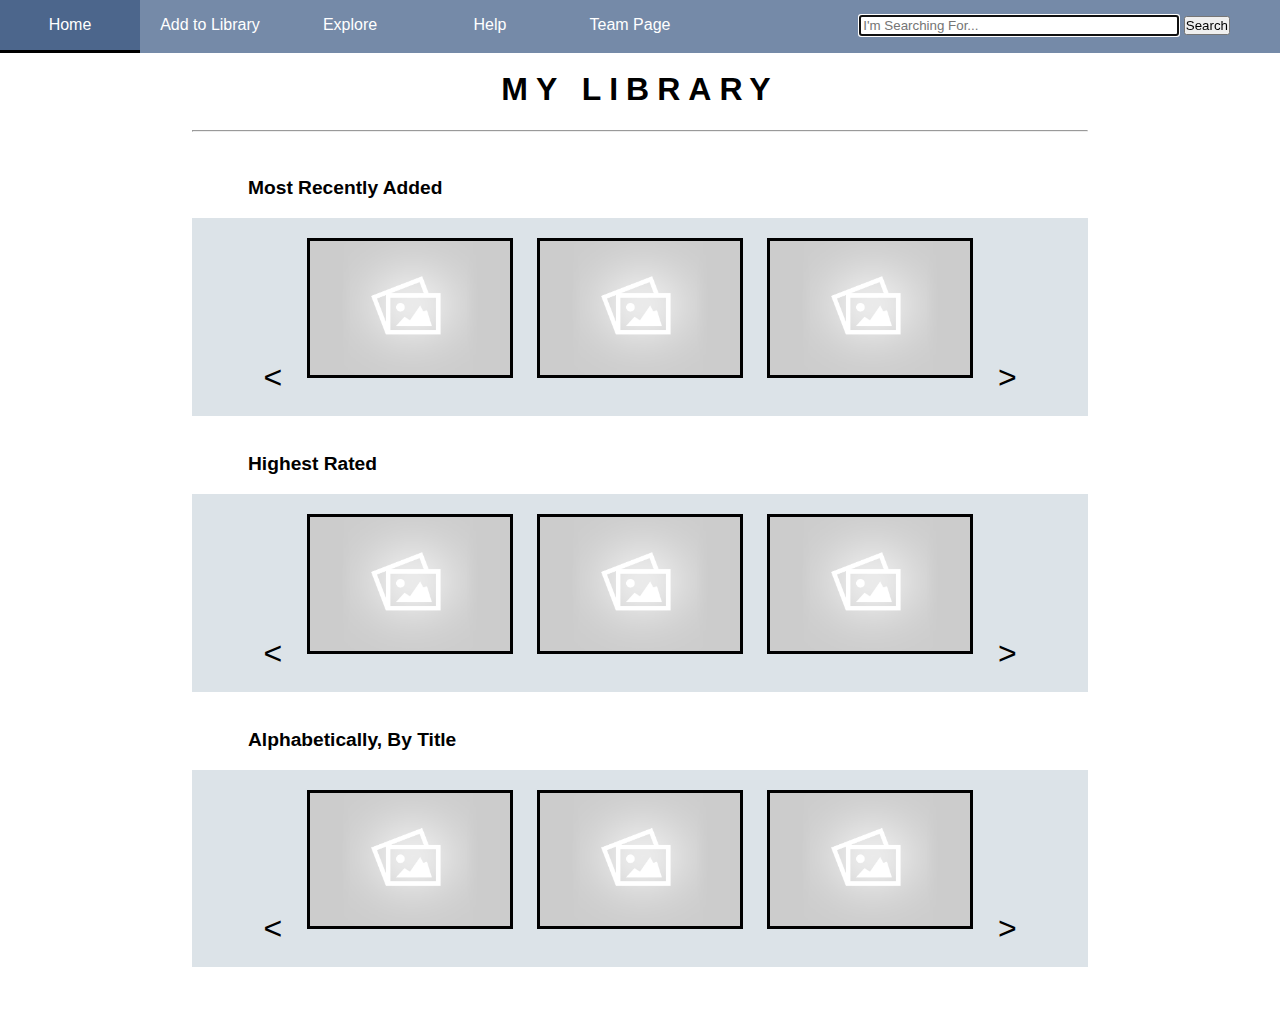
<file: index.html>
<!doctype html>
<html lang="en-US">

<head>
    <meta charset="utf-8">
    <title>MemeMaster Homepage</title>
    <link rel="stylesheet" type="text/css" href="style.css">
	<script src="http://www.parsecdn.com/js/parse-1.2.19.min.js"></script>
    <style>
        #existingMemes h3 {
            margin-left: 56px;
            text-align: left;
        }
        
        .memes div {
            padding: 0;
            margin: 0;
        }
        .memes ul {
            list-style-type: none;
            padding: 10px 0;
            margin: 0;
            text-align: center;
            background: #DCE3E8;
        }
        .memes ul li {
            display: inline-block;
            padding: 10px;
        }
        .memes ul li:first-child, #memes ul li:last-child{
            vertical-align: bottom;
        }
        .meme {
            display: block;
            border: 3px solid black; 
            max-height: 200px;
            max-width: 200px;
        } 
        .arrows{
            display: inline-block;
            cursor: pointer;  
            font-size: xx-large;
        }
        .memes a:link {
            text-decoration: none;
        }
        /*.memes a:hover {
            background-color: white;
        }*/
        
        @media screen and (max-width : 1125px){
            .meme {
                max-height: 145px;
                max-width: 145px;
            }
        }
        @media screen and (max-width : 768px){
            .memes{
            font-size: 10pt;
            }
            .meme {
                max-height: 100px;
                max-width: 100px;
            }
        }
        @media screen and (max-width : 600px){
            #existingMemes h3 {
                text-align: center;
            }
            .memes ul li {
                width: 48%;
            }
            .meme {
                max-height: 225px;
                max-width: 300px;
            }
        }
        @media screen and (max-width : 480px){
            #existingMemes h3 {
                text-align: center;
            }
            .memes ul li {
                width: 50%;
            }
            .meme {
                max-height: 200px;
                max-width: 200px;
            }
        }
            
        
    </style>
    
    <script>
        var recentIndex;
        var highestIndex;
        var alphaIndex;
        var allImages;
        
        window.onload = function(){
            
            recentIndex = 0;
            highestIndex = 0;
            alphaIndex = 0;
            
            getImage(0,"recent");
            getImage(0, "highest");
            getImage(0, "alpha");
           
        };
        
        function getImage(curr, str) {
            var Meme = Parse.Object.extend("Meme");
            var query = new Parse.Query(Meme);
            if(str == "recent"){
                query.descending("createdAt");
            
                query.find({
                    success: function(recent){
                        allRImages = recent;
                        for(var i=0; i< 3; i++){
                            var meme = recent[curr + i];
                            var actualImage = meme.get("file");
                            var imgURL = actualImage.url();

                            document.getElementById(str+"Title"+i).innerHTML = "<a href='viewMeme.html#"+meme.id+"'><img src='images/placeholder.png' class='meme' id='"+str+i+"' alt='meme'></a><br/>"+meme.get("title");
                            document.getElementById(str+i).src = imgURL;
                        }
                    },
                    error: function(){
                        alert("Error");
                    }
                })
            } else if(str == "highest"){
                query.descending("rating");
            
                query.find({
                    success: function(highest){
                        allHImages = highest;
                        for(var i=0; i< 3; i++){
                            var meme = highest[curr + i];
                            var actualImage = meme.get("file");
                            var imgURL = actualImage.url();

                            document.getElementById(str+"Title"+i).innerHTML = "<a href='viewMeme.html#"+meme.id+"'><img src='images/placeholder.png' class='meme' id='"+str+i+"' alt='meme'></a><br/>"+meme.get("title");
                            document.getElementById(str+i).src = imgURL;
                        }
                    },
                    error: function(){
                        alert("Error");
                    }
                })
            }else{
                query.ascending("title");   
            
                query.find({
                    success: 
                    function(alpha){
                        allAImages = alpha;
                        for(var i=0; i< 3; i++){
                            var meme = alpha[curr + i];
                            var actualImage = meme.get("file");
                            var imgURL = actualImage.url();

                            document.getElementById(str+"Title"+i).innerHTML = "<a href='viewMeme.html#"+meme.id+"'><img src='images/placeholder.png' class='meme' id='"+str+i+"' alt='meme'></a><br/>"+meme.get("title");
                            document.getElementById(str+i).src = imgURL;
                        }
                    },
                    error: function(){
                        alert("Error");
                    }
                })
            }
        }
        
        function getPrev(which){
            
            var index;
            if(which == "recent" && recentIndex != 0){
                index = recentIndex - 3;
                recentIndex -= 3;
            } else if (which == "highest" && highestIndex != 0){
                index = highestIndex - 3;
                highestIndex -= 3;
            } else if (which == "alpha" && alphaIndex != 0) {
                index = alphaIndex - 3;
                alphaIndex -= 3;
            } else
                return;
            
            for(var i=0; i<3; i++){
                if(which == "recent"){
                    var meme = allRImages[index + i];
                } else if (which == "highest"){
                    var meme = allHImages[index + i];
                } else {
                    var meme = allAImages[index + i];
                }
                
                var actualImage = meme.get("file");
                var imgURL = actualImage.url();
                
                document.getElementById(which+"Title"+i).innerHTML = "<a href='viewMeme.html#"+meme.id+"'><img src='images/placeholder.png' class='meme' id='"+which+i+"' alt='meme'></a><br/>"+meme.get("title");
                        document.getElementById(which+i).src = imgURL;
            }
        }
        
        function getNext(which){
            var index;
            
            if(which == "recent" ){
                recentIndex +=3;
                index = recentIndex;
            } else if (which == "highest"){
                highestIndex +=3;
                index = highestIndex;
            } else {
                alphaIndex +=3;
                index = alphaIndex;
            }
            
            for(var i=0; i<3; i++){
                if(which == "recent"){
                    var meme = allRImages[index + i];
                } else if (which == "highest"){
                    var meme = allHImages[index + i];
                } else {
                    var meme = allAImages[index + i];
                }
                
                try{
                var actualImage = meme.get("file");
                var imgURL = actualImage.url();
                
                document.getElementById(which+"Title"+i).innerHTML = "<a href='viewMeme.html#"+meme.id+"'><img src='images/placeholder.png' class='meme' id='"+which+i+"' alt='meme'></a><br/>"+meme.get("title");
                        document.getElementById(which+i).src = imgURL;
                }
                catch(err){
                    document.getElementById(which+"Title"+i).innerHTML = "<a href='viewMeme.html'><img src='images/placeholder.png' class='meme' id='"+which+i+"' alt='meme'></a>";
                }
                
            }
        }
        
        
        function searchByTitle(){
            var searchKeyword = document.getElementById("searchByTitle").value;
            return searchKeyword;
            
        }
        
        function btn_onclick(){
            var keyword = searchByTitle();
            window.location.href = "explore.html#"+keyword;   
        }
    </script>
    
</head>

<body>
    
    <noscript>
       MemeMaster requires that Javascript is turned on!
    </noscript>
    
    <div class="menu">
        <ul>
            <li><a href="index.html" class="currentPage">Home</a></li>
            <li><a href="addPage.html">Add to Library</a></li>
            <li><a href="explore.html">Explore</a></li>
            <li><a href="helper.html">Help</a></li>
            <li><a href="memeTnew.html">Team Page</a></li>
        </ul>
        <form style= "float: right;">
            <input type="search" class="searchBox" id="searchByTitle" name="query" placeholder="I'm searching for..." autofocus/>
            <input type="button" class="searchButton" onClick = "return btn_onclick()" value="Search" />
        </form>
    </div>
	<script type="text/javascript">
	Parse.initialize("8lnVjjPew8kds7OwHV3j0VDtO7eqiQXNtv1mwACQ", "SNQrS54MtLfaswRMDE574zvjfKyMhppxOw4LDrse");
		</script>
    <div class="content">
        <h1>MY LIBRARY</h1>
        <hr>

        <div id="existingMemes">
            <div class="memes">
                
                <br>
                <h3>Most Recently Added </h3>
                <ul>
                    <li onClick="getPrev('recent');" class="arrows">&lt;</li>
                    <li id="recentTitle0"><a href="viewMeme.html"><img src="images/placeholder.png" class="meme" id="recent0" alt="meme"></a></li>
                    <li id="recentTitle1"><a href="viewMeme.html" ><img src="images/placeholder.png" class="meme" id="recent1" alt="meme"></a></li>
                    <li id="recentTitle2"><a href="viewMeme.html"><img src="images/placeholder.png" class="meme" id="recent2" alt="meme"></a></li>
                    <li onClick="getNext('recent');" class="arrows">&gt;</li>
                </ul>
                
                <br>
                <h3>Highest Rated </h3>
                <div class="memes">
                    <ul>
                        <li onClick="getPrev('highest');" class="arrows">&lt; </li>
                        <li id="highestTitle0"><a href="viewMeme.html"><img src="images/placeholder.png" class="meme" id="highest0" alt="meme"></a></li>
                        <li id="highestTitle1"><a href="viewMeme.html"><img src="images/placeholder.png" class="meme" id="highest1" alt="meme"></a></li>
                        <li id="highestTitle2"><a href="viewMeme.html"><img src="images/placeholder.png" class="meme" id="highest2" alt="meme"></a></li>
                        <li onClick="getNext('highest');" class="arrows">&gt;</li>
                    </ul>

                    <br>
                    <h3>Alphabetically, By Title</h3>
                    <ul>
                        <li onClick="getPrev('alpha');" class="arrows">&lt;</li>
                        <li id="alphaTitle0"><a href="viewMeme.html"><img src="images/placeholder.png" class="meme" id="alpha0" alt="meme"></a></li>
                        <li id="alphaTitle1"><a href="viewMeme.html"><img src="images/placeholder.png" class="meme" id="alpha1" alt="meme"></a></li>
                        <li id="alphaTitle2"><a href="viewMeme.html"><img src="images/placeholder.png" class="meme" id="alpha2" alt="meme"></a></li>
                        <li onClick="getNext('alpha');" class="arrows">&gt;</li>
                    </ul>
                </div>
            </div>
        </div>
    </div>
</body>

</html>
</file>
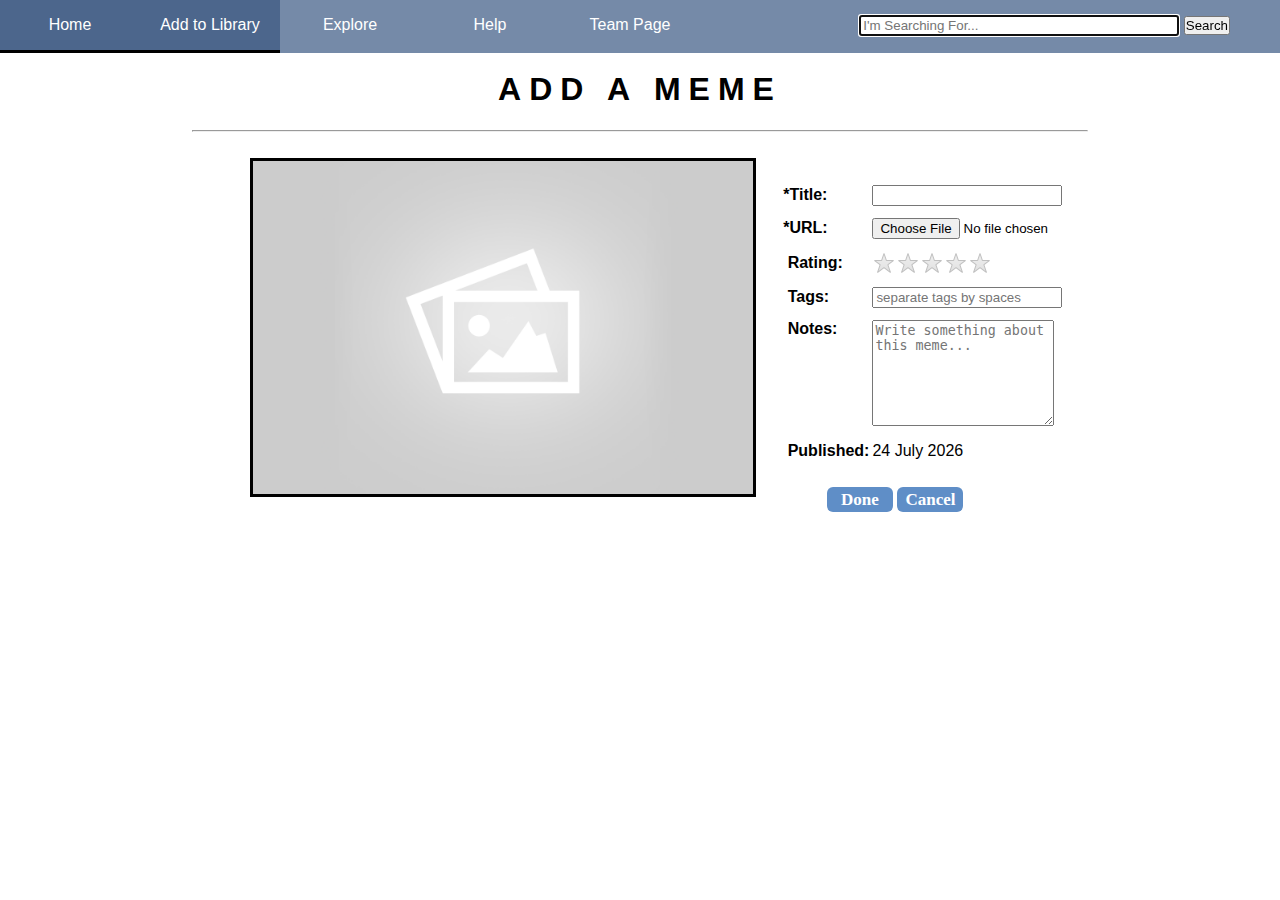
<file: addPage.html>
<!DOCTYPE html>
<html>

<head>

	<title>Add A Meme</title>
	<meta charset="UTF-8">
	<link rel="stylesheet" type="text/css" href="style.css">
	<script src="http://www.parsecdn.com/js/parse-1.2.19.min.js"></script>

	<style type="text/css">
		#main_area {
			text-align: center;
			width: 100%;
		}
		#image {
			display: inline-block;
		}
		#title {
			text-transform: capitalize;
		}
		#image img {
			border: 3px solid black;
			height: auto;
			max-width: 500px;
			max-height: 500px;
		}
		#meme_info {
			padding: 20px;
			display: inline-block;
            max-width: 230px;
			text-align: left;
			vertical-align: top;
		}
		#interaction {
			padding: 20px;
			text-align: center;
		}
        #noteslabel{
            padding-top: 5px;
            vertical-align: top;   
        }
        #notes {
            height: 100px;
        }
		table {
			display: inline;
			width: 100%;
		}
		table input {
			width: 100%;
		}
		table tr td {
			padding: 5px 0px;
		}
		.starRating {
			display: inline-block;
			position: relative;
			height: 24px;
			background: url('images/stars1.png') repeat-x 0 0;
			vertical-align: bottom;
		}
		.starRating div {
			float: left;
			position: relative;
			height: 24px;
		}
		.starRating input {
			position: relative;
			z-index: 1;
			width: 24px;
			height: 24px;
			margin: 0;
			padding: 0;
			opacity: 0;
		}
		.starRating label {
			position: absolute;
			top: 0;
			left: 0;
			width: 100%;
			height: 24px;
		}
		.starRating span {
			display: none;
		}
		.starRating input:checked + label,
		.starRating:hover input:checked:hover + label {
			background: url('images/stars1.png') repeat-x 0 -24px;
		}
		.starRating:hover input:checked + label {
			background: transparent;
		}
		.starRating:hover input:hover + label {
			background: url('images/stars1.png') repeat-x 0 -48px;
		}
		.button {
			-moz-box-shadow: inset -50px -50px 0px 50px #5f8ec7;
			-webkit-box-shadow: inset -50px -50px 0px 50px #5f8ec7;
			box-shadow: inset -50px -50px 0px 50px #5f8ec7;
			background-color: transparent;
			-webkit-border-top-left-radius: 6px;
			-moz-border-radius-topleft: 6px;
			border-top-left-radius: 6px;
			-webkit-border-top-right-radius: 6px;
			-moz-border-radius-topright: 6px;
			border-top-right-radius: 6px;
			-webkit-border-bottom-right-radius: 6px;
			-moz-border-radius-bottomright: 6px;
			border-bottom-right-radius: 6px;
			-webkit-border-bottom-left-radius: 6px;
			-moz-border-radius-bottomleft: 6px;
			border-bottom-left-radius: 6px;
			text-indent: 0px;
			display: inline-block;
			color: #ffffff;
			font-family: Trebuchet MS;
			font-size: 17px;
			font-weight: bold;
			font-style: normal;
			height: 25px;
			line-height: 25px;
			width: 66px;
			text-decoration: none;
			text-align: center;
		}
		.classname:active {
			position: relative;
			top: 1px;
		}
        
        @media screen and (max-width : 600px){
            #image img {
            max-width: 400px;
			max-height: 400px;
            }
        }
        @media screen and (max-width : 480px){
            #image img {
            max-width: 300px;
			max-height: 300px;
            }
        }
	</style>

	<!-- JAVASCRIPT CODE -->
	<script>
	Parse.initialize("8lnVjjPew8kds7OwHV3j0VDtO7eqiQXNtv1mwACQ", "SNQrS54MtLfaswRMDE574zvjfKyMhppxOw4LDrse");
	
		
		
		
		function handleFileSelect() {
		if(document.getElementById("title").value != "")
		{
event.preventDefault();
    var Meme = Parse.Object.extend("Meme");
	var meme = new Meme();
	var c = document.getElementById("title").value;
	c = c.charAt(0).toUpperCase() + c.slice(1);
	console.log(c);
	meme.set("title", c);
	meme.set("notes", document.getElementById("notes").value);
	meme.set("tag", document.getElementById("tag").value);
	
	var star = "0";
	if(document.getElementById("rating5").checked) {
		star = "5";
	}
	else if(document.getElementById("rating4").checked) {
		star = "4";
	}
	else if(document.getElementById("rating3").checked) {
		star = "3";
	}
	else if(document.getElementById("rating2").checked) {
		star = "2";
	}
	else if(document.getElementById("rating1").checked) {
		star = "1";
	}
	else {
		star = "0";
	}	
	
	meme.set("rating", star);
	var file = new Parse.File("Test.png", { base64:  localStorage.getItem("file")});

	file.save().then(function() {

	
		meme.set("file", file);
  	meme.save().then(function(){
  	
  	var thisPage = window.location.href;
  //	window.location = thisPage.replace("addPage.html", "index.html");
  	},function(error) {
console.log(error);}
);
}, function(error) {
console.log(error);
});

	
}
  }

 // document.getElementById('files').addEventListener('change', handleFileSelect, false);
    

    

   
    
		function submitenter(myfield, e) {
			var keycode;
			if (window.event) keycode = window.event.keyCode;
			else if (e) keycode = e.which;
			else return true;

			if (keycode == 13) {
				var bool = checkForm();

				if (bool)
					document.getElementById('done').click();

				return false;
			} else
				return true;
		}

		function today() {
			function makeArray() {
				for (i = 0; i < makeArray.arguments.length; i++)
					this[i + 1] = makeArray.arguments[i];
			}

			var months = new makeArray('January', 'February', 'March',
				'April', 'May', 'June', 'July', 'August',
				'September', 'October', 'November',
				'December');
			var date = new Date();
			var day = date.getDate();
			var month = date.getMonth() + 1;
			var yy = date.getYear();
			var year = (yy < 1000) ? yy + 1900 : yy;

			document.write(day + " " + months[month] + " " + year);
		}


	

		window.onload = function()
        {  
         var filesInput = document.getElementById("files");
        
            
 
        	var filesInput = document.getElementById("files");

			filesInput.addEventListener("change", function(event){
            var file = event.target.files[0];
                      
                var picReader = new FileReader();
                
                picReader.addEventListener("load",function(event){
                    var imgP;
                    var picFile = event.target.result;
					console.log(picFile);
					imgP = document.getElementById("imagePlaceholder");
					imgP.src = picFile;
					localStorage.setItem("file", picFile);
           			console.log(document.getElementById("imagePlaceholder"));
                
                });
                
                 //Read the image
                picReader.readAsDataURL(file);
                                           
           
        });
        }
                                           
           
    
        function btn_onclick(){
            window.location.href = "explore.html";   
        }
		
	</script>


</head>

<body>

	<!-- TOOL/HOME BAR -->
	<div class="menu">
		<ul>
			<li><a href="index.html">Home</a>
			</li>
			<li><a href="addPage.html" class="currentPage">Add to Library</a>
			</li>
			<li><a href="explore.html">Explore</a>
			</li>
			<li><a href="helper.html">Help</a>
			</li>
			<li><a href="memeTnew.html">Team Page</a>
			</li>
		</ul>
		<form style="float: right;">
			<input type="search" class="searchBox" name="query" placeholder="I'm searching for..." autofocus/>
			<input type="button" class="searchButton" onClick = "return btn_onclick()" value="Search" />
		</form>
	</div>
	<!-- MAIN AREA & INTERACTION -->
	<div class="content">
		<h1>ADD A MEME</h1>
		<hr>
		<br>

		<div id="main_area">

			<div id="image">
				<img src="images/placeholder.png" id="imagePlaceholder" alt="no picture available">
			</div>

			<div id="meme_info">
				<table>
					<tr>
						<th>*Title:</th>
						<td>
							<form name="page">
								<input type="text" id="title" name="title" onKeyPress="return submitenter(this,event)">
							</form>
						</td>
					</tr>
					<tr>
						<th>*URL:</th>
						<td>
							<form name="link">
								<input type="file" id="files"/>
							</form>
						</td>
					</tr>
					<tr>
						<th>&nbsp;Rating:</th>
						<td>

							<div class="starRating">
								<div>
									<div>
										<div>
											<div>
												<input id="rating1" type="radio" name="rating" value="1">
												<label for="rating1"><span>1</span>
												</label>
											</div>
											<input id="rating2" type="radio" name="rating" value="2">
											<label for="rating2"><span>2</span>
											</label>
										</div>
										<input id="rating3" type="radio" name="rating" value="3">
										<label for="rating3"><span>3</span>
										</label>
									</div>
									<input id="rating4" type="radio" name="rating" value="4">
									<label for="rating4"><span>4</span>
									</label>
								</div>
								<input id="rating5" type="radio" name="rating" value="5">
								<label for="rating5"><span>5</span>
								</label>
							</div>

						</td>
					</tr>
					<tr>
						<th>&nbsp;Tags:</th>
						<td>
							<input type="text" id="tag" name="tag" placeholder="separate tags by spaces" onKeyPress="return submitenter(this,event)">
						</td>
					</tr>
					<tr>
						<th id="noteslabel">&nbsp;Notes:</th>
						<td>
                            <textarea name="note" id="notes" placeholder="Write something about this meme..." onKeyPress="return submitenter(this,event)"></textarea>
						</td>
					</tr>
					<tr>
						<th>&nbsp;Published:</th>
						<td>
							<script>
								today();
							</script>
						</td>
					</tr>

				</table>

				<div id="interaction">
					<a href="addPage.html" id="done" class="button" onclick="handleFileSelect()">Done</a>
					<a href="index.html" class="button">Cancel</a>
				</div>

			</div>
		</div>
	</div>

</body>

</html>
</file>
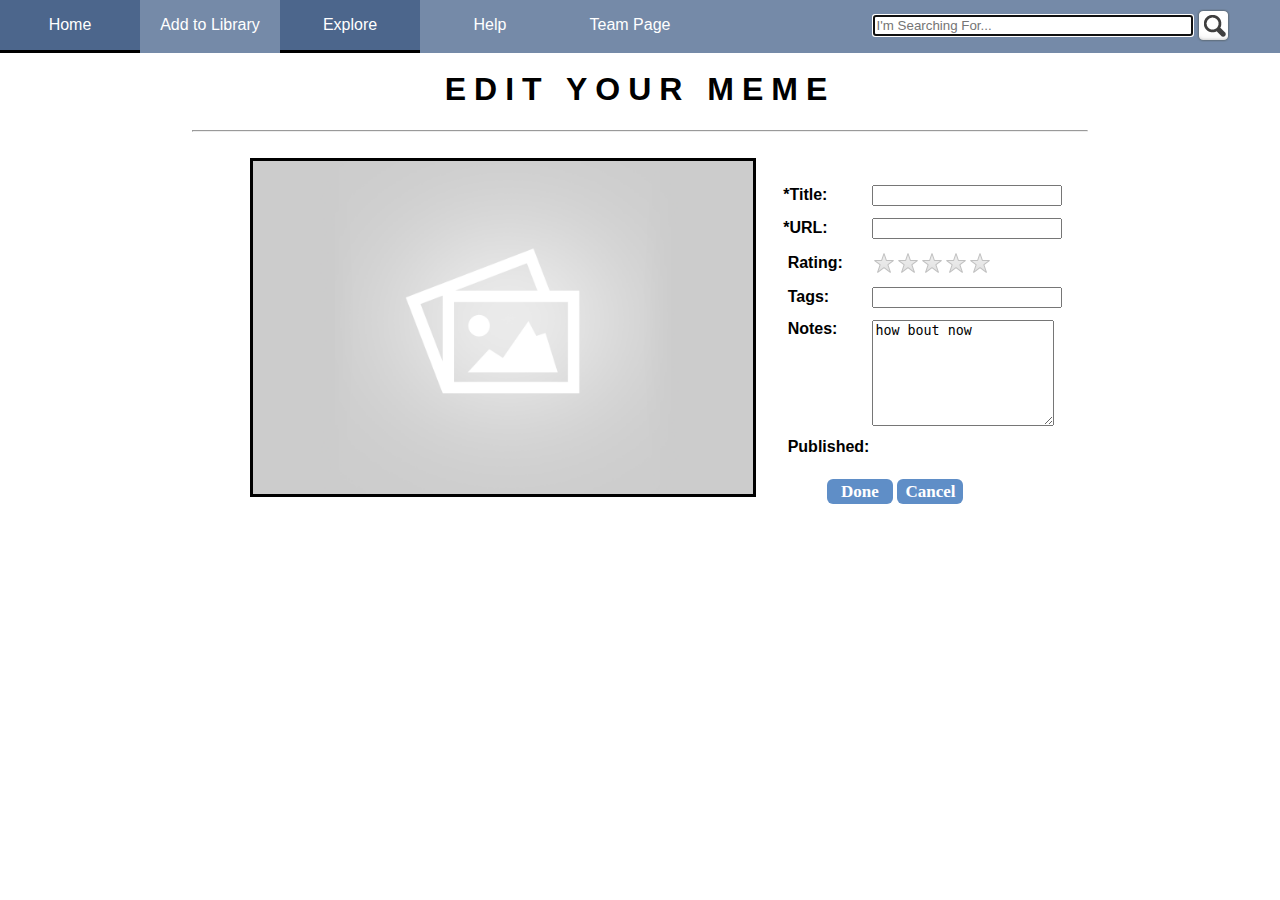
<file: editMeme.html>
<!DOCTYPE html>
<html>

<head>

	<title>Edit Your Meme</title>
	<meta charset="UTF-8">
	<link rel="stylesheet" type="text/css" href="style.css">
	<script src="//www.parsecdn.com/js/parse-1.2.19.min.js"></script>
	<style type="text/css">
		#main_area {
			text-align: center;
			width: 100%;
		}
		#image {
			display: inline-block;
		}
		#image img {
			border: 3px solid black;
			height: auto;
			max-width: 500px;
			max-height: 500px;
		}
		#meme_info {
			padding: 20px;
			display: inline-block;
			max-width: 230px;
			text-align: left;
			vertical-align: top;
		}
		#interaction {
			padding: 20px;
			text-align: center;
		}
		#noteslabel {
			padding-top: 5px;
			vertical-align: top;
		}
		#notes {
			height: 100px;
		}
		#title {
			text-transform: capitalize;	
		}
		table {
			display: inline;
			width: 100%;
		}
		table input {
			width: 100%;
		}
		table tr td {
			padding: 5px 0px;
		}
		.starRating {
			display: inline-block;
			position: relative;
			height: 24px;
			background: url('images/stars1.png') repeat-x 0 0;
			vertical-align: bottom;
		}
		.starRating div {
			float: left;
			position: relative;
			height: 24px;
		}
		.starRating input {
			position: relative;
			z-index: 1;
			width: 24px;
			height: 24px;
			margin: 0;
			padding: 0;
			opacity: 0;
		}
		.starRating label {
			position: absolute;
			top: 0;
			left: 0;
			width: 100%;
			height: 24px;
		}
		.starRating span {
			display: none;
		}
		.starRating input:checked + label,
		.starRating:hover input:checked:hover + label {
			background: url('images/stars1.png') repeat-x 0 -24px;
		}
		.starRating:hover input:checked + label {
			background: transparent;
		}
		.starRating:hover input:hover + label {
			background: url('images/stars1.png') repeat-x 0 -48px;
		}
		.button {
			-moz-box-shadow: inset -50px -50px 0px 50px #5f8ec7;
			-webkit-box-shadow: inset -50px -50px 0px 50px #5f8ec7;
			box-shadow: inset -50px -50px 0px 50px #5f8ec7;
			background-color: transparent;
			-webkit-border-top-left-radius: 6px;
			-moz-border-radius-topleft: 6px;
			border-top-left-radius: 6px;
			-webkit-border-top-right-radius: 6px;
			-moz-border-radius-topright: 6px;
			border-top-right-radius: 6px;
			-webkit-border-bottom-right-radius: 6px;
			-moz-border-radius-bottomright: 6px;
			border-bottom-right-radius: 6px;
			-webkit-border-bottom-left-radius: 6px;
			-moz-border-radius-bottomleft: 6px;
			border-bottom-left-radius: 6px;
			text-indent: 0px;
			display: inline-block;
			color: #ffffff;
			font-family: Trebuchet MS;
			font-size: 17px;
			font-weight: bold;
			font-style: normal;
			height: 25px;
			line-height: 25px;
			width: 66px;
			text-decoration: none;
			text-align: center;
		}
		.classname:active {
			position: relative;
			top: 1px;
		}
		@media screen and (max-width: 600px) {
			#image img {
				max-width: 400px;
				max-height: 400px;
			}
		}
		@media screen and (max-width: 480px) {
			#image img {
				max-width: 300px;
				max-height: 300px;
			}
		}
	</style>

	<!-- JAVASCRIPT CODE -->
	<script src="//www.parsecdn.com/js/parse-1.2.19.min.js"></script>
	<script>
		function checkForm() {

			function ValidURL(str) {
				//var str = document.getElementById("newImageURL").value;
				var pattern = new RegExp('^(https?:\\/\\/)?' + // protocol
					'((([a-z\\d]([a-z\\d-]*[a-z\\d])*)\\.)+[a-z]{2,}|' + // domain name
					'((\\d{1,3}\\.){3}\\d{1,3}))' + // OR ip (v4) address
					'(\\:\\d+)?(\\/[-a-z\\d%_.~+]*)*' + // port and path
					'(\\?[;&a-z\\d%_.~+=-]*)?' + // query string
					'(\\#[-a-z\\d_]*)?$', 'i'); // fragment locator
				if (!pattern.test(str)) {
					return false;
				} else {
					return true;
				}
			}

			var nameField = document.forms["page"]["title"].value;
			var urlField = document.forms["link"]["url"].value;

			if (nameField.length == 0 || nameField == "" || urlField.length == 0 || urlField == "") {
				alert("Please fill out all fields marked with an asterisk (*).");
				return false;
			}

			if (!ValidURL(urlField)) {
				alert("Broken link. Please enter a valid image URL.");
				return false;
			}
			
			/*URL is valid, gotta save the title, url, tags, rating and notes*/
			
			//preparing data from input
			var tag = document.getElementById("tag").value;
			var note = document.getElementById("notes").value;
			var star = 0;
			
			//still need to check star ratings
			if(document.getElementById("rating5").checked) {
				alert("star rating 5");
				star = 5;
			}
			else if(document.getElementById("rating4").checked) {
				alert("star rating 4");
				star = 4;
			}
			else if(document.getElementById("rating3").checked) {
				alert("star rating 3");
				star = 3;
			}
			else if(document.getElementById("rating2").checked) {
				alert("star rating 2");
				star = 2;
			}
			else if(document.getElementById("rating1").checked) {
				alert("star rating 1");
				star = 1;
			}
			else {
				star = 0;
			}
			
			return true;
		}
		
		function loadImage() {

			function ValidURL(str) {
				//var str = document.getElementById("newImageURL").value;
				var pattern = new RegExp('^(https?:\\/\\/)?' + // protocol
					'((([a-z\\d]([a-z\\d-]*[a-z\\d])*)\\.)+[a-z]{2,}|' + // domain name
					'((\\d{1,3}\\.){3}\\d{1,3}))' + // OR ip (v4) address
					'(\\:\\d+)?(\\/[-a-z\\d%_.~+]*)*' + // port and path
					'(\\?[;&a-z\\d%_.~+=-]*)?' + // query string
					'(\\#[-a-z\\d_]*)?$', 'i'); // fragment locator
				if (!pattern.test(str)) {
					return false;
				} else {
					return true;
				}
			}

			var foo = document.getElementById("newImageUrl").value;
			IsValidImageUrl(foo, myCallback);
			
			if (foo == '') {
				document.getElementById("image").innerHTML = "<img src='images/placeholder.png' alt=''/>";
				return false;
			} else if (ValidURL(foo)) {
				document.getElementById("image").innerHTML = "<img src='" + foo + "' alt=''/>";
				return true;
			} else {
				document.getElementById("image").innerHTML = "<img src='images/brokenImage.png'alt=''/>";
				return false;
			}
		}

		function submitenter(myfield, e) {
			var keycode;
			if (window.event) keycode = window.event.keyCode;
			else if (e) keycode = e.which;
			else return true;

			if (keycode == 13) {
				var bool = checkForm();

				if (bool)
					document.getElementById('done').click();

				return false;
			} else
				return true;
		}

		
			window.onload = function () {
                Parse.initialize("8lnVjjPew8kds7OwHV3j0VDtO7eqiQXNtv1mwACQ", "SNQrS54MtLfaswRMDE574zvjfKyMhppxOw4LDrse");
				
                var Meme = Parse.Object.extend("Meme");
                var query = new Parse.Query(Meme);
                var objectID = window.location.hash.substring(1);
                query.get(objectID, {
                    success: function(meme) {
                        //success
                        document.getElementById("title").value = meme.get("title");
				        document.getElementById("notes").value = meme.get("notes");
				        document.getElementById("newImageUrl").value = meme.get("url");
				        document.getElementById("tag").value = meme.get("tag");
                        var fileSource = meme.get("file");
                        document.getElementById("memeImage").src = fileSource.url();
                        document.getElementById("pubDate").innerHTML = meme.createdAt;
                        document.getElementById("cancel").href = "viewMeme.html#"+objectID;
                        var rate = meme.get("rating");
                        document.getElementById("rating"+rate).checked = true;
                    },
                    error: function(object, error) {
                        //error
                    }
                });
				
                document.getElementById("done").addEventListener('click', updateParse, false);
                
				
			}
        function getRating() {
            if(document.getElementById("rating5").checked) {
		       return "5";
	        }
	        else if(document.getElementById("rating4").checked) {
		       return "4";
	        }
	        else if(document.getElementById("rating3").checked) {
               return "3";
            }
            else if(document.getElementById("rating2").checked) {
               return "2";
            }
	        else if(document.getElementById("rating1").checked) {
		       return "1";
	        }
	        else {
               return "0";
	        }	   
        }
        
        function updateParse(event) {
            event.preventDefault();
            Parse.initialize("8lnVjjPew8kds7OwHV3j0VDtO7eqiQXNtv1mwACQ", "SNQrS54MtLfaswRMDE574zvjfKyMhppxOw4LDrse");
            var Meme = Parse.Object.extend("Meme");
            var query = new Parse.Query(Meme);
            console.log("inside update method");
            var objectID = window.location.hash.substring(1);
            console.log(objectID);
            query.get(objectID, {
                success: function(meme) {
                    //set
                    meme.set("title", document.getElementById("title").value);
                    console.log("title "+document.getElementById('title').value);
                    meme.set("url", document.getElementById("newImageUrl").value);
                    meme.set("notes", document.getElementById("notes").value);
                    meme.set("tag", document.getElementById("tag").value);
                    meme.set("rating", getRating());
                    meme.save().then(function(object) {
                        var thisPage = window.location.href;
                        window.location = thisPage.replace("editMeme.html#", "viewMeme.html#");
                    }, function(error) {
                        //failure
                    });
                },
                error: function(object, error) {
                    //error
                    console.log("ERROR "+error.message+" "+error.code);
                }
            });
        }
	</script>

</head>

<body>

	<!-- TOOL/HOME BAR -->
	<div class="menu">
		<ul>
			<li><a href="index.html">Home</a>
			</li>
			<li><a href="addPage.html">Add to Library</a>
			</li>
			<li><a href="explore.html" class="currentPage">Explore</a>
			</li>
			<li><a href="helper.html">Help</a>
			</li>
			<li><a href="memeTnew.html">Team Page</a>
			</li>
		</ul>
		<form style="float: right;">
			<input type="search" class="searchBox" name="query" placeholder="I'm searching for..." autofocus/>
			<input type="image" class="searchButton" src="images/search.png" alt="Search" />
		</form>
	</div>
	<!-- MAIN AREA & INTERACTION -->
	<div class="content">
		<h1>EDIT YOUR MEME</h1>
		<hr>
		<br>

		<div id="main_area">

			<div id="image">
				<img id="memeImage" src="images/placeholder.png" alt="some picture">
			</div>

			<div id="meme_info">
				<table>
					<tr>
						<th>*Title:</th>
						<td>
							<form name="page">
								<input type="text" id="title" name="title" onKeyPress="return submitenter(this,event)">
								<script>
								</script>
							</form>
						</td>
					</tr>
					<tr>
						<th>*URL:</th>
						<td>
							<form name="link">
								<input type="text" id="newImageUrl" name="url">
							</form>
						</td>
					</tr>
					<tr>
						<th>&nbsp;Rating:</th>
						<td>

							<div class="starRating">
								<div>
									<div>
										<div>
											<div>
												<input id="rating1" type="radio" name="rating" value="1">
												<label for="rating1"><span>1</span>
												</label>
											</div>
											<input id="rating2" type="radio" name="rating" value="2">
											<label for="rating2"><span>2</span>
											</label>
										</div>
										<input id="rating3" type="radio" name="rating" value="3">
										<label for="rating3"><span>3</span>
										</label>
									</div>
									<input id="rating4" type="radio" name="rating" value="4">
									<label for="rating4"><span>4</span>
									</label>
								</div>
								<input id="rating5" type="radio" name="rating" value="5">
								<label for="rating5"><span>5</span>
								</label>
							</div>

						</td>
					</tr>
					<tr>
						<th>&nbsp;Tags:</th>
						<td>
							<input type="text" id="tag" name="tag" onKeyPress="return submitenter(this,event)">
						</td>
					</tr>
					<tr>
						<th id="noteslabel">&nbsp;Notes:</th>
						<td>
							<textarea name="note" id="notes" onKeyPress="return submitenter(this,event)">how bout now</textarea>
						</td>
					</tr>
					<tr>
						<th>&nbsp;Published:</th>
						<td id="pubDate">
						</td>
					</tr>


				</table>

				<div id="interaction">
					<a href="viewMeme.html" id="done" class="button">Done</a>
					<a href="viewMeme.html" id="cancel" class="button">Cancel</a>
				</div>

			</div>
		</div>
	</div>

</body>

</html>
</file>
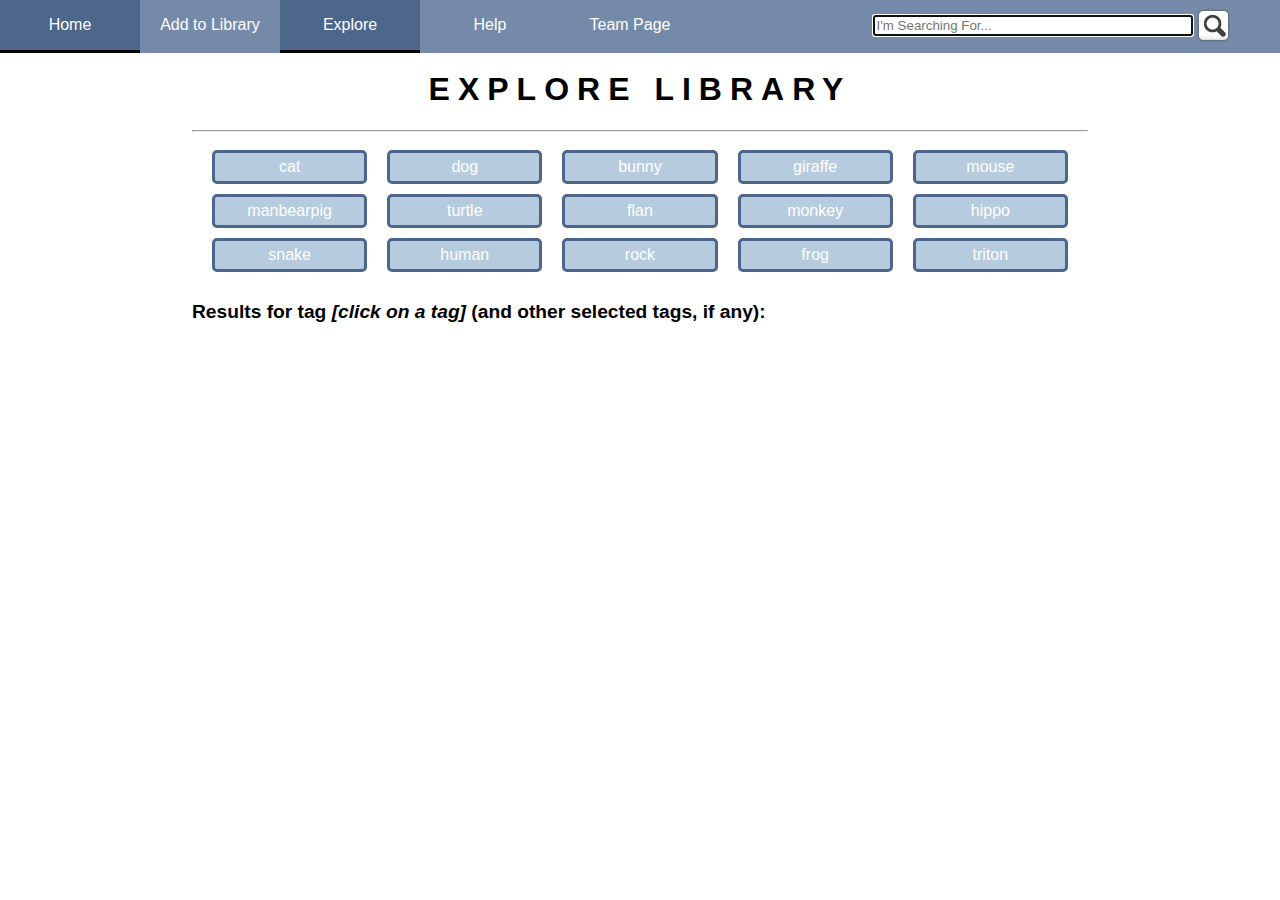
<file: explore.html>
<!DOCTYPE html >
<html>

<head>
    <title>Meme Team - Explore</title>
    <meta charset="UTF-8">
    <link rel="stylesheet" type="text/css" href="style.css">
    <script src="http://www.parsecdn.com/js/parse-1.2.19.min.js"></script>
    <style>
        table {
            border: none;
            margin-left: auto;
            margin-right: auto;
            width: 100%;
        }
        
        table.tags {
            text-align: center;
            table-layout: fixed;
            border-spacing: 20px 10px;
        }
        .toggledOff {
            display: block;
            background-color: #B6CBDD;
            color: white;
        }
        .toggledOn { 
            display: block; 
            background-color: #4C668C;
            color: white;
        }
        table.tags td a:link {
            text-decoration: none;
        }
        table.tags td a:hover {
            text-decoration: underline;
        }
        table.tags td {
            border-radius: 5px;
            width: 20%;
            background-color: #B6CBDD;
            color: white;
            padding: 5px;
            border: 3px solid #4C668C;
        }
        
        #resultString {
            font-style: italic;
        } 
    ul.rig {
    list-style: none;
    margin-left: -2.5%; /
    }
    ul.rig li {
    display: inline-block;
    padding: 10px;
    margin: 0 0 2.5% 2.5%;
    border: 3px solid #ddd;
    font-size: 16px;
    text-align: center;
    vertical-align: top;
    box-shadow: 0 0 5px #ddd;
    box-sizing: border-box;
    -moz-box-sizing: border-box;
    -webkit-box-sizing: border-box;
    }
    ul.rig li img {
    max-width: 100%;
    height: auto;
    margin: 0 0 10px;
    border: 3px solid black;
    }

    /* class for 3 columns */
    ul.rig.columns-3 li {
    width: 30.83%; /* this value + 2.5 should = 33% */
    }


     
    @media (max-width: 480px) {
    ul.grid-nav li {
    display: block;
    margin: 0 0 5px;
    }
    ul.grid-nav li a {
    display: block;
    }
    ul.rig {
    margin-left: 0;
    }
    ul.rig li {
    width: 100% !important; /* over-ride all li styles */
    margin: 0 0 20px;
    }
    }
       
        
  
    </style>
    <script>


        window.onload = function(){
            var Meme = Parse.Object.extend("Meme");
            var query = new Parse.Query(Meme);
            query.find({
                success:
                function(images){
                   
                    var list = document.getElementById("memesList");
                    for(var i=0; i<images.length && i<200; i++){
                        var listItem = document.createElement("li");
                        var linkItem = document.createElement("a");
                        linkItem.href = "viewMeme.html#"+images[i].id;
                        linkItem.class = "meme";
                        linkItem.innerHTML = images[i].get("title");
                        var imageItem = document.createElement("img");
                        var imageFile = images[i].get("file");
                        imageItem.src = imageFile.url();
                        linkItem.appendChild(imageItem);
                        listItem.appendChild(linkItem);
                        list.appendChild(listItem);
                    }


                },
                error: function(){
                    alert("Error");
                }
            })
           /* 
            Parse.initialize("8lnVjjPew8kds7OwHV3j0VDtO7eqiQXNtv1mwACQ", "SNQrS54MtLfaswRMDE574zvjfKyMhppxOw4LDrse");

            var Meme = Parse.Object.extend("Meme");
            var query = new Parse.Query(Meme);
            var keyword = window.location.hash.substring(1);
            query.get(keyword, {
                success: function(meme) {
                    for(var i=0; i< meme.length; i++){
                            var res = meme[i];
                
                    document.getElementById("resultString").innerHTML = res.get("title");
                    var result = document.getElementById('resultString');
                    result.innerHTML = meme.get("title");
                    }
                },
                error: function(object, error) {
                    //error
                }
            })*/
        };
        </script>

</head>

<body>
    <div class= "menu">
        <ul>
            <li><a href="index.html">Home</a></li> 
            <li><a href="addPage.html">Add to Library</a></li> 
            <li><a href="explore.html" class="currentPage">Explore</a></li>
			<li><a href="helper.html">Help</a></li>
            <li><a href="memeTnew.html">Team Page</a></li>
        </ul>
        <form style= "float: right;">
            <input type="search" class="searchBox" name="query" value placeholder="I'm searching for..." autofocus/>
            <input type="image" class="searchButton" src="images/search.png" alt="Search" />
        </form>
    </div>
    <!-- ABOVE IS HEADER -->
    
    <script type="text/javascript">
	Parse.initialize("8lnVjjPew8kds7OwHV3j0VDtO7eqiQXNtv1mwACQ", "SNQrS54MtLfaswRMDE574zvjfKyMhppxOw4LDrse");

    function searchTag(tagNum) {
        var phrase = document.getElementById('tag' + tagNum).innerHTML;
        var result = document.getElementById('resultString');
        result.innerHTML = phrase;
        toggleColor(tagNum); 
    }
    
    function toggleColor(tagNum) {
        var element = document.getElementById('tag' + tagNum);
        if (element.className == 'toggledOff')
        {
            element.className = 'toggledOn';
        } else if (element.className == 'toggledOn')
        {
            element.className = 'toggledOff';
        }
    }
        


    </script>

    
    <div class="content">
        
        <h1>EXPLORE LIBRARY</h1>
        <hr>
        
        <div id="tags">
            <table class="tags">
            <tr><td><a href="#" id="tag1" class="toggledOff" onclick="javascript:searchTag(1)">cat</a></td>
                <td><a href="#" id="tag2" class="toggledOff" onclick="javascript:searchTag(2)">dog</a></td>
                <td><a href="#" id="tag3" class="toggledOff" onclick="javascript:searchTag(3)">bunny</a></td>
                <td><a href="#" id="tag4" class="toggledOff" onclick="javascript:searchTag(4)">giraffe</a></td>
                <td><a href="#" id="tag5" class="toggledOff" onclick="javascript:searchTag(5)">mouse</a></td></tr>
            <tr><td><a href="#" id="tag6" class="toggledOff" onclick="javascript:searchTag(6)">manbearpig</a></td>
                <td><a href="#" id="tag7" class="toggledOff" onclick="javascript:searchTag(7)">turtle</a></td>
                <td><a href="#" id="tag8" class="toggledOff" onclick="javascript:searchTag(8)">flan</a></td>
                <td><a href="#" id="tag9" class="toggledOff" onclick="javascript:searchTag(9)">monkey</a></td>
                <td><a href="#" id="tag10" class="toggledOff" onclick="javascript:searchTag(10)">hippo</a></td></tr>
            <tr><td><a href="#" id="tag11" class="toggledOff" onclick="javascript:searchTag(11)">snake</a></td>
                <td><a href="#" id="tag12" class="toggledOff" onclick="javascript:searchTag(12)">human</a></td>
                <td><a href="#" id="tag13" class="toggledOff" onclick="javascript:searchTag(13)">rock</a></td>
                <td><a href="#" id="tag14" class="toggledOff" onclick="javascript:searchTag(14)">frog</a></td>
                <td><a href="#" id="tag15" class="toggledOff" onclick="javascript:searchTag(15)">triton</a></td></tr>
            </table>
        </div>
        
        

    <section id = "results">
        <h3>Results for tag <span id="resultString">[click on a tag]</span> (and other selected tags, if any):</h3>

        <div id="memes">
            <ul class="rig columns-3" id="memesList">
            </ul>
        </div>
    </section>
        
    </div>


</body>

</html>
</file>
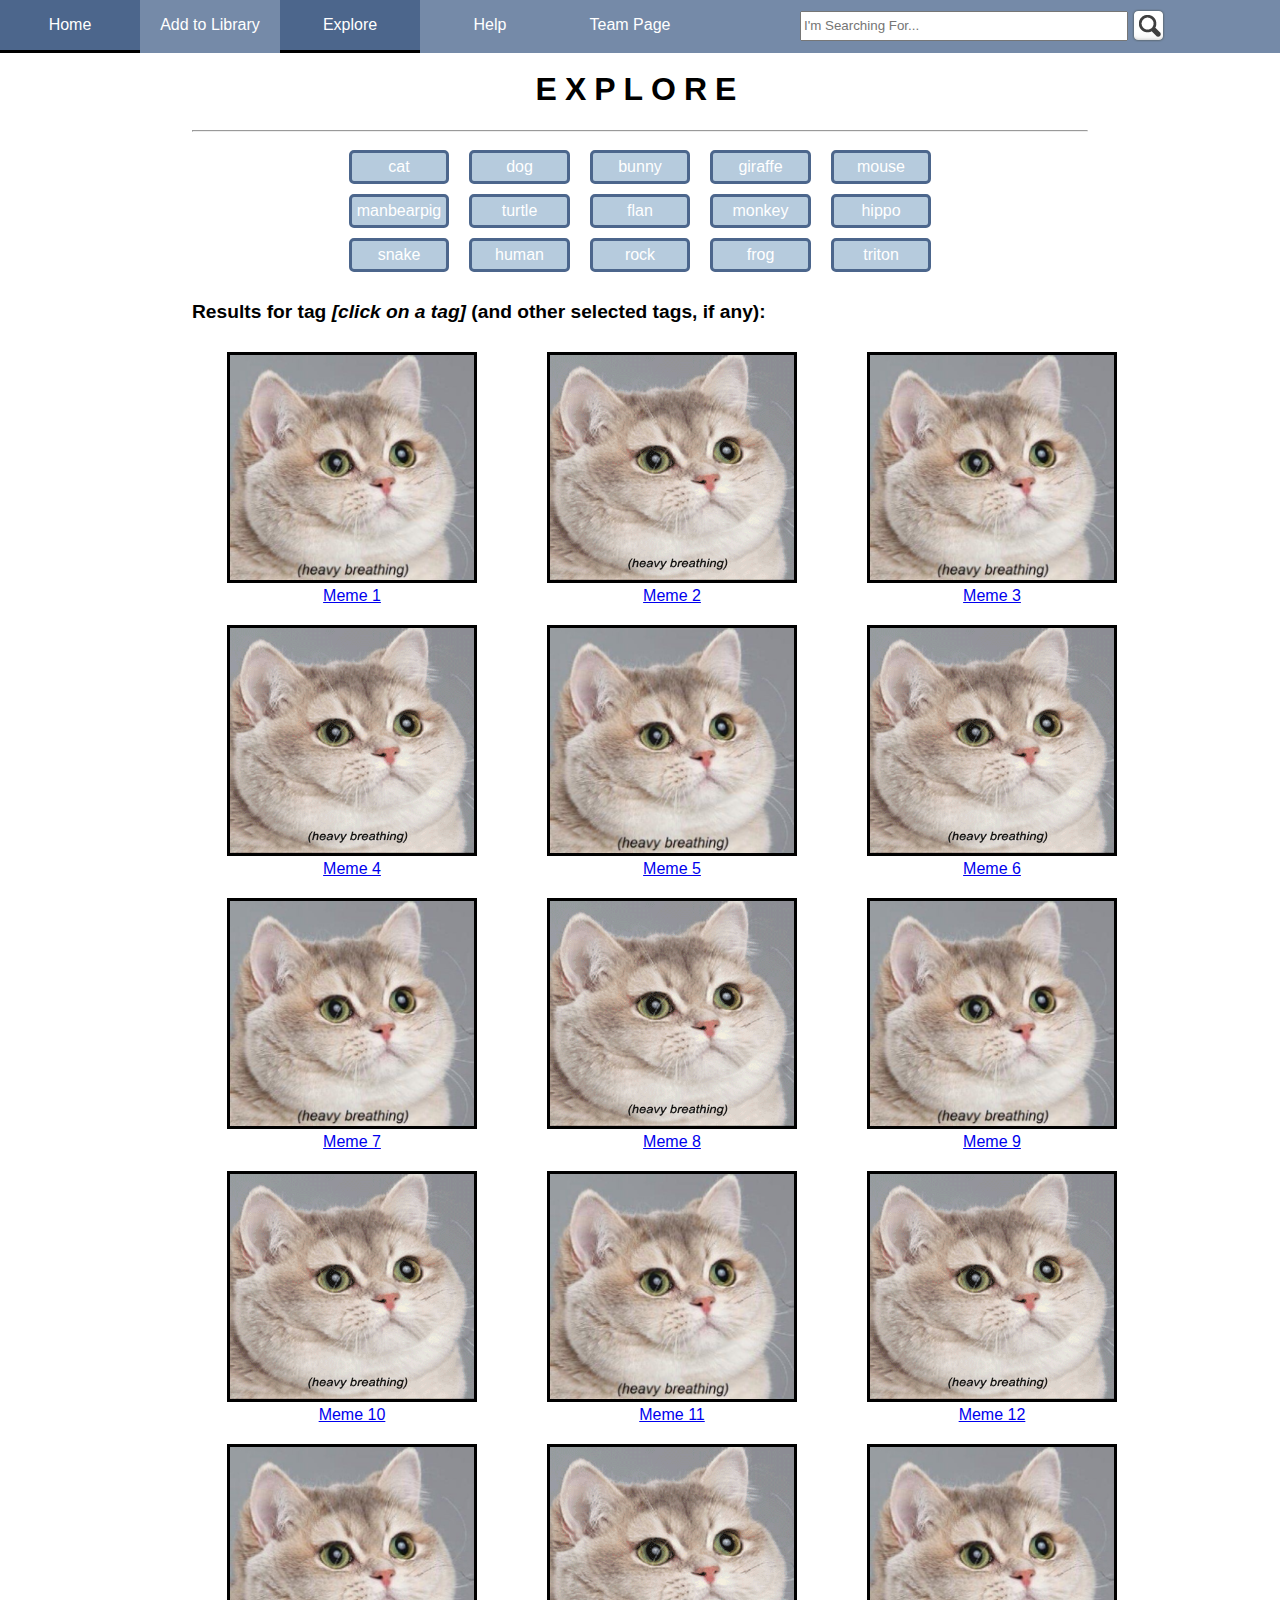
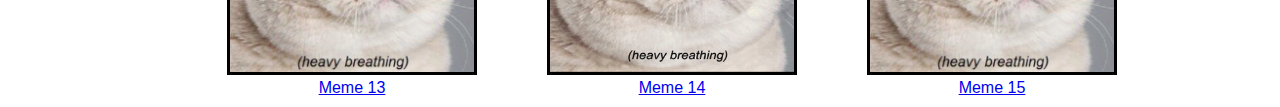
<file: explore2.html>
<!DOCTYPE html >
<html>

<head>
    <title>Meme Team - Explore</title>
    <meta charset="UTF-8">
    <link rel="stylesheet" type="text/css" href="navBar.css">
    <link rel="stylesheet" type="text/css" href="style.css">
    
    <style>
        body {
            font-size: 100%;
            background-color: white;
        }
        table {
            border: none;
            margin-left: auto;
            margin-right: auto;
        }
        
        table.tags {
            text-align: center;
            table-layout: fixed;
            border-spacing: 20px 10px;
        }
        .toggledOff {
            display: block;
            background-color: #B6CBDD;
            color: white;
        }
        .toggledOn { 
            display: block; 
            background-color: #4C668C;
            color: white;
        }
        table.tags td a:link {
            text-decoration: none;
        }
        table.tags td a:hover {
            text-decoration: underline;
        }
        table.tags td {
            border-radius: 5px;
            width: 20%;
            background-color: #B6CBDD;
            color: white;
            padding: 5px;
            border: 3px solid #4C668C;
        }
        
        #resultString {
            font-style: italic;
        }      
        
        table.memes {
            text-align: center;
            table-layout: auto;
        }
        table.memes td {
            text-align: center;
            padding: 20px;
        }
        
        #memes {
            width: 1000px;
            margin-left: auto;
            margin-right: auto;
        }
        #memes ul {
            list-style-type: none;
            padding: 0px;
            margin: 0;
        }
        
        #memes ul li {
            width: 30%;
            float: left;
            padding: 10px;
            text-align: center;
        }
        
        img.meme {
            max-height: 225px;
            max-width: 300px;
            margin-right: auto;
            margin-left: auto;
            border: 3px solid black;
        }   
    </style>
</head>

<body>
    <div class= "menu">
        <ul>
            <li><a href="index.html">Home</a></li> 
            <li><a href="addPage.html">Add to Library</a></li> 
            <li><a href="explore.html" class="currentPage">Explore</a></li>
			<li><a href="helper.html">Help</a></li>
            <li><a href="memeTnew.html">Team Page</a></li>
            <li><form>
                <input type="text" class="searchBox" value placeholder = "I'm searching for..." />
                <input type="image" class="searchButton" src="images/search.png" alt="Search"/>
            </form></li>
        </ul>
    </div>
    <!-- ABOVE IS HEADER -->
    
    <script>
    function searchTag(tagNum) {
        var phrase = document.getElementById('tag' + tagNum).innerHTML;
        var result = document.getElementById('resultString');
        result.innerHTML = phrase;
        toggleColor(tagNum); 
    }
    
    function toggleColor(tagNum) {
        var element = document.getElementById('tag' + tagNum);
        if (element.className == 'toggledOff')
        {
            element.className = 'toggledOn';
        } else if (element.className == 'toggledOn')
        {
            element.className = 'toggledOff';
        }
    }
        
    </script>

    
    <div class="content">
        
        <h1>EXPLORE</h1>
        <hr>
        <div id="tags">
            <table class="tags">
            <tr><td><a href="#" id="tag1" class="toggledOff" onclick="javascript:searchTag(1)">cat</a></td>
                <td><a href="#" id="tag2" class="toggledOff" onclick="javascript:searchTag(2)">dog</a></td>
                <td><a href="#" id="tag3" class="toggledOff" onclick="javascript:searchTag(3)">bunny</a></td>
                <td><a href="#" id="tag4" class="toggledOff" onclick="javascript:searchTag(4)">giraffe</a></td>
                <td><a href="#" id="tag5" class="toggledOff" onclick="javascript:searchTag(5)">mouse</a></td></tr>
            <tr><td><a href="#" id="tag6" class="toggledOff" onclick="javascript:searchTag(6)">manbearpig</a></td>
                <td><a href="#" id="tag7" class="toggledOff" onclick="javascript:searchTag(7)">turtle</a></td>
                <td><a href="#" id="tag8" class="toggledOff" onclick="javascript:searchTag(8)">flan</a></td>
                <td><a href="#" id="tag9" class="toggledOff" onclick="javascript:searchTag(9)">monkey</a></td>
                <td><a href="#" id="tag10" class="toggledOff" onclick="javascript:searchTag(10)">hippo</a></td></tr>
            <tr><td><a href="#" id="tag11" class="toggledOff" onclick="javascript:searchTag(11)">snake</a></td>
                <td><a href="#" id="tag12" class="toggledOff" onclick="javascript:searchTag(12)">human</a></td>
                <td><a href="#" id="tag13" class="toggledOff" onclick="javascript:searchTag(13)">rock</a></td>
                <td><a href="#" id="tag14" class="toggledOff" onclick="javascript:searchTag(14)">frog</a></td>
                <td><a href="#" id="tag15" class="toggledOff" onclick="javascript:searchTag(15)">triton</a></td></tr>
            </table>
        </div>

    <section>
        <h3>Results for tag <span id="resultString">[click on a tag]</span> (and other selected tags, if any):</h3>

        <div id="memes">
            <ul>
                <li><a href="viewMeme.html"><img src="images/heavy-breathing-cat.jpg" class="meme" alt="meme"><br>Meme 1</a></li>
                    <li><a href="viewMeme.html"><img src="images/heavy-breathing-cat-animated.gif" class="meme" alt="meme"><br>Meme 2</a></li>
                    <li><a href="viewMeme.html"><img src="images/heavy-breathing-cat.jpg" class="meme" alt="meme"><br>Meme 3</a></li>
                <li><a href="viewMeme.html"><img src="images/heavy-breathing-cat-animated.gif" class="meme" alt="meme"><br>Meme 4</a></li>
                    <li><a href="viewMeme.html"><img src="images/heavy-breathing-cat.jpg" class="meme" alt="meme"><br>Meme 5</a></li>
                    <li><a href="viewMeme.html"><img src="images/heavy-breathing-cat-animated.gif" class="meme" alt="meme"><br>Meme 6</a></li>
                <li><a href="viewMeme.html"><img src="images/heavy-breathing-cat.jpg" class="meme" alt="meme"><br>Meme 7</a></li>
                    <li><a href="viewMeme.html"><img src="images/heavy-breathing-cat-animated.gif" class="meme" alt="meme"><br>Meme 8</a></li>
                    <li><a href="viewMeme.html"><img src="images/heavy-breathing-cat.jpg" class="meme" alt="meme"><br>Meme 9</a></li>
                <li><a href="viewMeme.html"><img src="images/heavy-breathing-cat-animated.gif" class="meme" alt="meme"><br>Meme 10</a></li>
                    <li><a href="viewMeme.html"><img src="images/heavy-breathing-cat.jpg" class="meme" alt="meme"><br>Meme 11</a></li>
                    <li><a href="viewMeme.html"><img src="images/heavy-breathing-cat-animated.gif" class="meme" alt="meme"><br>Meme 12</a></li>
                <li><a href="viewMeme.html"><img src="images/heavy-breathing-cat.jpg" class="meme" alt="meme"><br>Meme 13</a></li>
                    <li><a href="viewMeme.html"><img src="images/heavy-breathing-cat-animated.gif" class="meme" alt="meme"><br>Meme 14</a></li>
                    <li><a href="viewMeme.html"><img src="images/heavy-breathing-cat.jpg" class="meme" alt="meme"><br>Meme 15</a></li>
            </ul>
        </div>
    </section>
        
    </div>


</body>

</html>
</file>
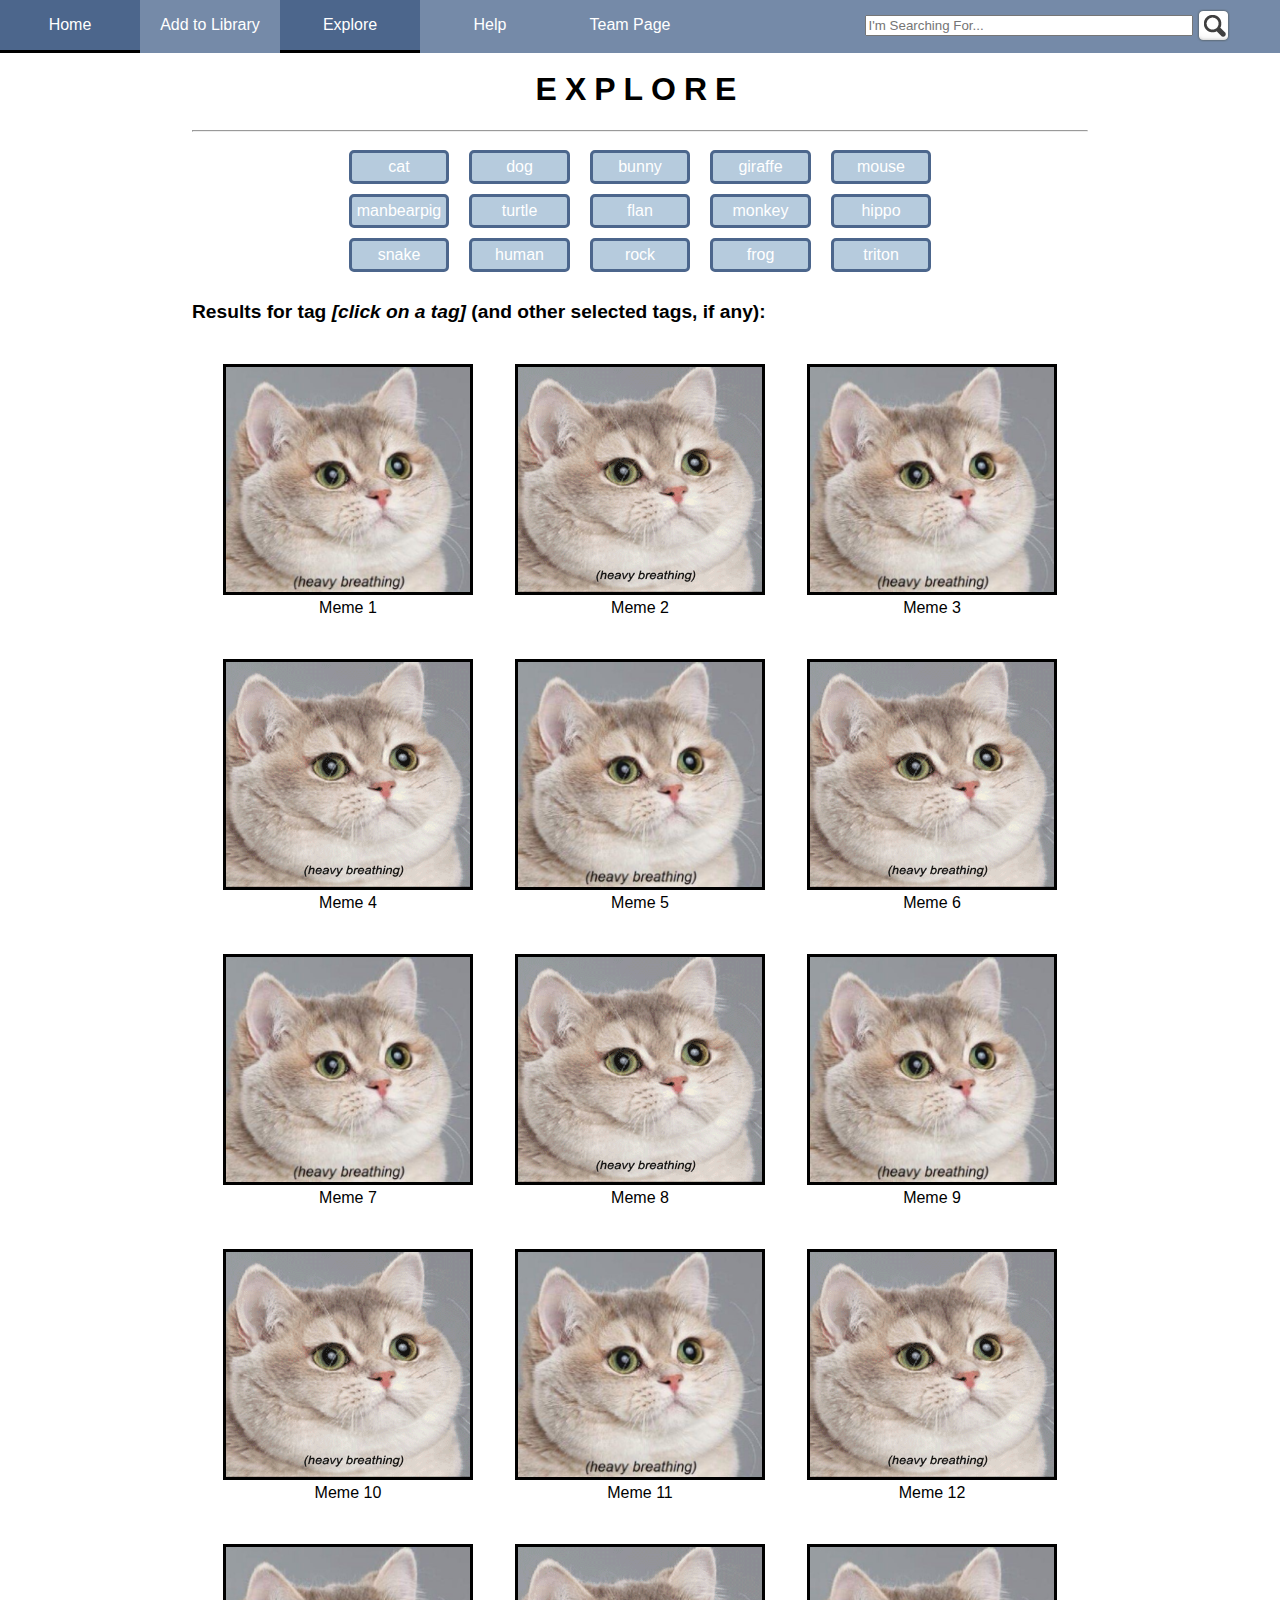
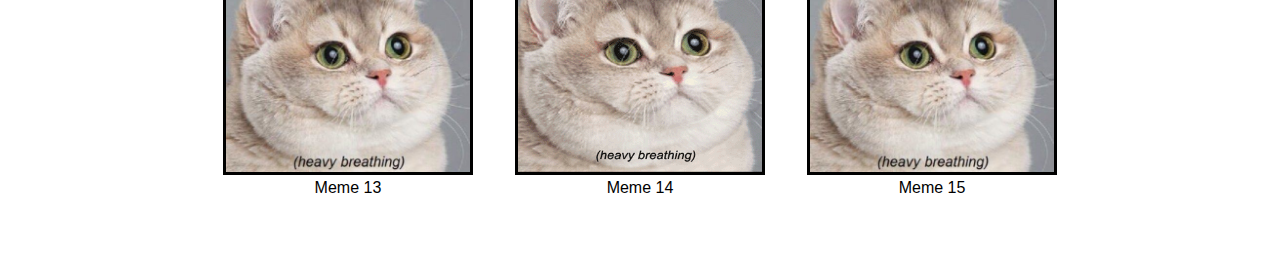
<file: exploreOld.html>
<!DOCTYPE html >
<html>

<head>
    <title>Meme Team - Explore</title>
    <meta charset="UTF-8">
    <link rel="stylesheet" type="text/css" href="style.css">
    <script src="//www.parsecdn.com/js/parse-1.2.19.min.js"></script>
    <style>
        body {
            font-size: 100%;
            background-color: white;
        }
        table {
            border: none;
            margin-left: auto;
            margin-right: auto;
        }
        
        table.tags {
            text-align: center;
            table-layout: fixed;
            border-spacing: 20px 10px;
        }
        .toggledOff {
            display: block;
            background-color: #B6CBDD;
            color: white;
        }
        .toggledOn { 
            display: block; 
            background-color: #4C668C;
            color: white;
        }
        table.tags td a:link {
            text-decoration: none;
        }
        table.tags td a:hover {
            text-decoration: underline;
        }
        table.tags td {
            border-radius: 5px;
            width: 20%;
            background-color: #B6CBDD;
            color: white;
            padding: 5px;
            border: 3px solid #4C668C;
        }
        
        #resultString {
            font-style: italic;
        }      
        
        table.memes {
            text-align: center;
            table-layout: auto;
            width: 90%;
        }
        table.memes td {
            text-align: center;
            padding: 20px;
            width: 30%;
        }
        
        img.meme {
            max-height: 225px;
            max-width: 300px;
            margin-right: auto;
            margin-left: auto;
            border: 3px solid black;
        }   
    </style>
</head>

<body>
    <div class= "menu">
        <ul>
            <li><a href="index.html">Home</a></li> 
            <li><a href="addPage.html">Add to Library</a></li> 
            <li><a href="explore.html" class="currentPage">Explore</a></li>
			<li><a href="helper.html">Help</a></li>
            <li><a href="memeTnew.html">Team Page</a></li>
            <form style= "float: right;">
                <input type="text" class="searchBox" value placeholder = "I'm searching for..." />
                <input type="image" class="searchButton" src="images/search.png" alt="Search"/>
            </form>
        </ul>
    </div>
    <!-- ABOVE IS HEADER -->
    
    <script>
    function searchTag(tagNum) {
        var phrase = document.getElementById('tag' + tagNum).innerHTML;
        var result = document.getElementById('resultString');
        result.innerHTML = phrase;
        toggleColor(tagNum); 
    }
    
    function toggleColor(tagNum) {
        var element = document.getElementById('tag' + tagNum);
        if (element.className == 'toggledOff')
        {
            element.className = 'toggledOn';
        } else if (element.className == 'toggledOn')
        {
            element.className = 'toggledOff';
        }
    }
        
    </script>

    
    <div class="content">
        
        <h1>EXPLORE</h1>
        <hr>
        <div id="tags">
            <table class="tags">
            <tr><td><a href="#" id="tag1" class="toggledOff" onclick="javascript:searchTag(1)">cat</a></td>
                <td><a href="#" id="tag2" class="toggledOff" onclick="javascript:searchTag(2)">dog</a></td>
                <td><a href="#" id="tag3" class="toggledOff" onclick="javascript:searchTag(3)">bunny</a></td>
                <td><a href="#" id="tag4" class="toggledOff" onclick="javascript:searchTag(4)">giraffe</a></td>
                <td><a href="#" id="tag5" class="toggledOff" onclick="javascript:searchTag(5)">mouse</a></td></tr>
            <tr><td><a href="#" id="tag6" class="toggledOff" onclick="javascript:searchTag(6)">manbearpig</a></td>
                <td><a href="#" id="tag7" class="toggledOff" onclick="javascript:searchTag(7)">turtle</a></td>
                <td><a href="#" id="tag8" class="toggledOff" onclick="javascript:searchTag(8)">flan</a></td>
                <td><a href="#" id="tag9" class="toggledOff" onclick="javascript:searchTag(9)">monkey</a></td>
                <td><a href="#" id="tag10" class="toggledOff" onclick="javascript:searchTag(10)">hippo</a></td></tr>
            <tr><td><a href="#" id="tag11" class="toggledOff" onclick="javascript:searchTag(11)">snake</a></td>
                <td><a href="#" id="tag12" class="toggledOff" onclick="javascript:searchTag(12)">human</a></td>
                <td><a href="#" id="tag13" class="toggledOff" onclick="javascript:searchTag(13)">rock</a></td>
                <td><a href="#" id="tag14" class="toggledOff" onclick="javascript:searchTag(14)">frog</a></td>
                <td><a href="#" id="tag15" class="toggledOff" onclick="javascript:searchTag(15)">triton</a></td></tr>
            </table>
        </div>

    <section>
        <h3>Results for tag <span id="resultString">[click on a tag]</span> (and other selected tags, if any):</h3>

        <div id="memes">
            <table class="memes">
                <tr><td><a href="viewMeme.html"><img src="images/heavy-breathing-cat.jpg" class="meme" alt="meme"></a><br>Meme 1</td>
                    <td><a href="viewMeme.html"><img src="images/heavy-breathing-cat-animated.gif" class="meme" alt="meme"></a><br>Meme 2</td>
                    <td><a href="viewMeme.html"><img src="images/heavy-breathing-cat.jpg" class="meme" alt="meme"></a><br>Meme 3</td></tr>
                <tr><td><a href="viewMeme.html"><img src="images/heavy-breathing-cat-animated.gif" class="meme" alt="meme"></a><br>Meme 4</td>
                    <td><a href="viewMeme.html"><img src="images/heavy-breathing-cat.jpg" class="meme" alt="meme"></a><br>Meme 5</td>
                    <td><a href="viewMeme.html"><img src="images/heavy-breathing-cat-animated.gif" class="meme" alt="meme"></a><br>Meme 6</td></tr>
                <tr><td><a href="viewMeme.html"><img src="images/heavy-breathing-cat.jpg" class="meme" alt="meme"></a><br>Meme 7</td>
                    <td><a href="viewMeme.html"><img src="images/heavy-breathing-cat-animated.gif" class="meme" alt="meme"></a><br>Meme 8</td>
                    <td><a href="viewMeme.html"><img src="images/heavy-breathing-cat.jpg" class="meme" alt="meme"></a><br>Meme 9</td></tr>
                <tr><td><a href="viewMeme.html"><img src="images/heavy-breathing-cat-animated.gif" class="meme" alt="meme"></a><br>Meme 10</td>
                    <td><a href="viewMeme.html"><img src="images/heavy-breathing-cat.jpg" class="meme" alt="meme"></a><br>Meme 11</td>
                    <td><a href="viewMeme.html"><img src="images/heavy-breathing-cat-animated.gif" class="meme" alt="meme"></a><br>Meme 12</td></tr>
                <tr><td><a href="viewMeme.html"><img src="images/heavy-breathing-cat.jpg" class="meme" alt="meme"></a><br>Meme 13</td>
                    <td><a href="viewMeme.html"><img src="images/heavy-breathing-cat-animated.gif" class="meme" alt="meme"></a><br>Meme 14</td>
                    <td><a href="viewMeme.html"><img src="images/heavy-breathing-cat.jpg" class="meme" alt="meme"></a><br>Meme 15</td></tr>
            </table>
        </div>
    </section>
        
    </div>


</body>

</html>
</file>
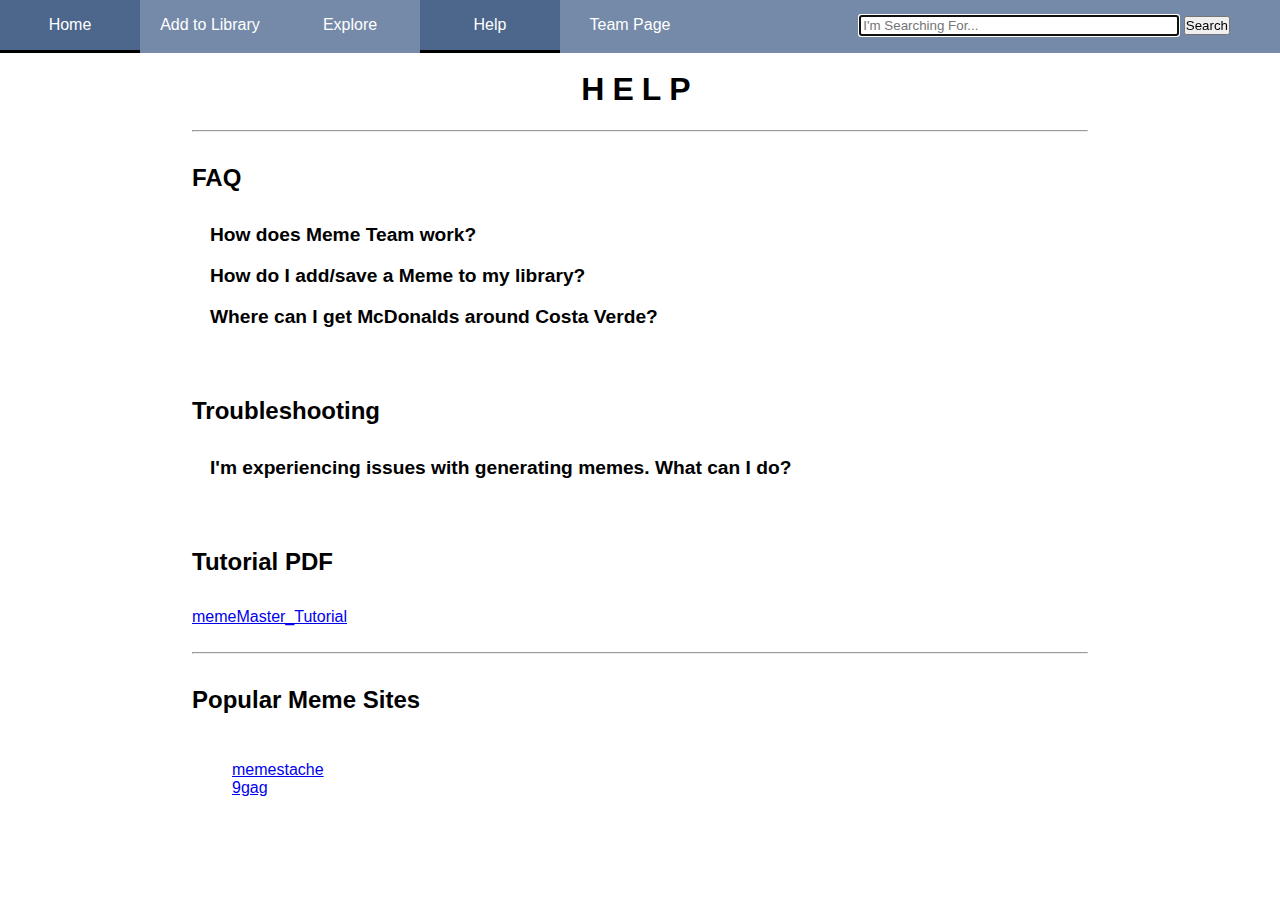
<file: helper.html>
<!DOCTYPE html>

<html>

<head>
    <title>Meme Team - Help</title>
    <meta charset="UTF-8">
    <link rel="stylesheet" type="text/css" href="style.css">
	<script src="//www.parsecdn.com/js/parse-1.2.19.min.js"></script>

    <style type="text/css">
        h4 {
            font-size: 1.5em;
            padding-left: 0;
        }
        .content{
            padding-left: 10px;   
            padding-right: 10px;   
        }
        .collapsible h3 {
            cursor: pointer;
            position: relative;
            padding-left: 18px;
        }
        .answer {
            padding-left: 18px;
        }
        .container {
            border: 0;
            text-align: left;
            background: #DCE3E8;
            border-spacing: 0;
            width: 100%;
        }
        .label {
            font-weight: bold;
        }
        ul {
            list-style: none;
        }
        ul.category {
            width: 100px;
            margin: 15px 120px 15px 0;
            float: left;
        }
        li {
            display: list-item;
            text-align: -webkit-match-parent;
        }
    </style>


    <script>
        function expandCollapsible(text) {
            el = document.getElementById(text);
            if (el.style.display == 'none') {
                el.style.display = '';
            } else {
                el.style.display = 'none';
            }
            return false;
        }
        
        function btn_onclick(){
            window.location.href = "explore.html";   
        }
    </script>


</head>

<body>
    <div class="menu">
        <ul>
            <li><a href="index.html">Home</a>
            </li>
            <li><a href="addPage.html">Add to Library</a>
            </li>
            <li><a href="explore.html">Explore</a>
            </li>
            <li><a href="helper.html" class="currentPage">Help</a>
            </li>
            <li><a href="memeTnew.html">Team Page</a>
            </li>
        </ul>
        <form style= "float: right;">
            <input type="search" class="searchBox" name="query" value placeholder="I'm searching for..." autofocus/>
            <input type="button" class="searchButton" onClick = "return btn_onclick()" value="Search" />
        </form>
    </div>


    <div class="content">
        <h1> HELP</h1>
        <hr>
        <section id="faq">
            <h4>FAQ</h4>
            <div class="collapsible">
                <h3 class="question" onClick="expandCollapsible('answer1');">How does Meme Team work?</h3>
                <span class="answer" id="answer1" style="display:none">Meme Team is dedicated webpage that caters to all your Meme needs<br></span>
            </div>
            <div class="collapsible">
                <h3 class="question" onClick="expandCollapsible('answer2');">How do I add/save a Meme to my library?</h3>
                <span class="answer" id="answer2" style="display:none"> Go to our Add to Library page and input the url, or use our chrome extension (Right Click Meme > Add Meme). <br></span>
            </div>
            <div class="collapsible">
                <h3 class="question" onClick="expandCollapsible('answer3');">Where can I get McDonalds around Costa Verde?</h3>
                <span class="answer" id="answer3" style="display:none"> 4260 Nobel Dr, San Diego, CA 92122 <br></span>
            </div>
        </section>
        <br>
        <section id="troubleshooting">
            <h4> Troubleshooting</h4>
            <div class="collapsible">
                <h3 class="question" onClick="expandCollapsible('answer4');">I'm experiencing issues with generating memes. What can I do?</h3>
                <span class="answer" id="answer4" style="display:none"> Email us at theMemeTeam@thememeteam.com <br></span>
            </div>
        </section>
        <br>
        <section id="tutorial_video">
            <h4> Tutorial PDF</h4>
            <a href= "memeMaster_Tutorial.pdf"> memeMaster_Tutorial </a>
        </section>
        <br>
        <hr>
        <section id="extras">
            <h4>Popular Meme Sites</h4>
            <div class="container">
                <ul class="category">
                    <li>
                        <a href="http://www.memestache.com/">memestache</a>
                    </li>
                    <li>
                        <a href="https://www.9gag.com/">9gag</a>
                    </li>
                </ul>
            </div>
        </section>
    </div>

</html>
</file>
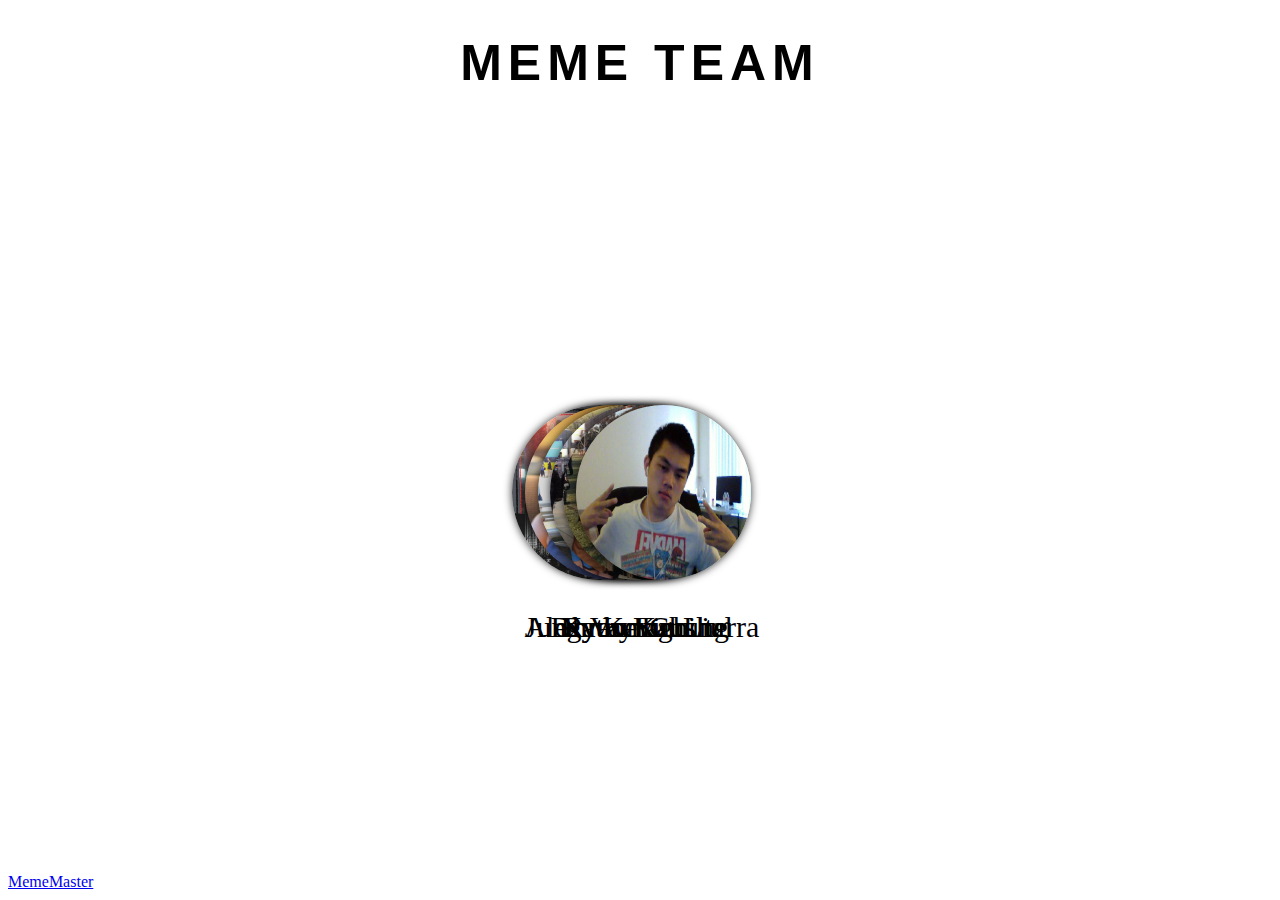
<file: memeTnew.html>
<!DOCTYPE html>
<html>

<head>
    <meta charset="UTF-8">
    <title>MEME TEAM</title>
    <style>
        h1 {
            text-align: center;           
            position: relative;
            color: #000000;
            font-family: 'AppleGothic', 'Segoe UI Light', Helvetica, sans-serif;
            font-size: 50px;
            letter-spacing: 6px;
        }
         html {
            background: url(http://img693.imageshack.us/img693/8885/newpictureok.png) no-repeat center center fixed;
            -webkit-background-size: cover;
            -moz-background-size: cover;
            -o-background-size: cover;
            background-size: cover;
        }
        td {
            padding: 15px;
        }
        .Bio_image{
        	display: block;
        	margin-top:-10px;
        	margin-left: auto;
    		margin-right: auto;
        	width:250px;
        	height:250px;
        }
        .info{
        	text-align:center;
        	margin-bottom: 10px;
        	font: bold;
        	padding-bottom: 10px;
        }
        .Bio_name{
        	margin-top:-5px;
        	margin-bottom:-5px;
        	font-family: "Brush Script MT", cursive;
            text-align: center;
            font-size: 50px;
            z-index: 5;
        }
        .team_names {
            font-family: Perpetua, Baskerville, "Big Caslon", "Palatino Linotype", Palatino, "URW Palladio L", "Nimbus Roman No9 L", serif;
            text-align: center;
            text-shadow: 2px 2px D9D9D9;
            color: #000000;
            font-size: 30px;
        }
        .circular_img {
            display: block;
            width: 175px;
            height: 175px;
            -webkit-border-radius: 50%;
            -moz-border-radius: 50%;
            box-shadow: 0 0 8px rgba(0, 0, 0, .8);
            -webkit-box-shadow: 0 0 8px rgba(0, 0, 0, .8);
            -moz-box-shadow: 0 0 8px rgba(0, 0, 0, .8);
        }
        .links{
        	position:absolute;
        	top:97%;
        }
        .black_overlay {
            display: none;
            position: absolute;
            top: 0%;
            left: 0%;
            width: 100%;
            height: 100%;
            background-color: black;
            z-index: 2;
            -moz-opacity: 0.8;
            opacity: .80;
        }
        .button {
			-moz-box-shadow: inset -50px -50px 0px 50px #5f8ec7;
			-webkit-box-shadow: inset -50px -50px 0px 50px #5f8ec7;
			box-shadow: inset -50px -50px 0px 50px #5f8ec7;
			background-color: transparent;
			-webkit-border-top-left-radius: 6px;
			-moz-border-radius-topleft: 6px;
			border-top-left-radius: 6px;
			-webkit-border-top-right-radius: 6px;
			-moz-border-radius-topright: 6px;
			border-top-right-radius: 6px;
			-webkit-border-bottom-right-radius: 6px;
			-moz-border-radius-bottomright: 6px;
			border-bottom-right-radius: 6px;
			-webkit-border-bottom-left-radius: 6px;
			-moz-border-radius-bottomleft: 6px;
			border-bottom-left-radius: 6px;
			text-indent: 0px;
			display: inline-block;
			color: #ffffff;
			font-family: Trebuchet MS;
			font-size: 17px;
			font-weight: bold;
			font-style: normal;
			height: 25px;
			line-height: 25px;
			width: 66px;
			text-decoration: none;
			text-align: center;
			margin-left: 80%;
			margin-top: 5%;
		}
		.button:active {
			position: relative;
			top: 1px;
        }
        .white_content {
            display: none;
            position: absolute;
            top: 15%;
            left: 25%;
			margin-left:auto;
			margin-right:auto;
            width: 50%;
            height: 75%;
            padding: 16px;
            border: 10px solid black;
            border-radius: 25px;
            background-color: white;
            z-index: 3;
            overflow: auto;
        }
        .positioning0{
        	position: absolute;
        	left: 40%;
        	top: 45%;
        	-webkit-animation:ani0 5s, ani00 20s infinite linear;
        	-webkit-animation-delay: 0s, 5s;
        	-webkit-animation-fill-mode: forwards;
        }
        .positioning1{
        	position: absolute;
        	left: 41%;
        	top: 45%;
        	-webkit-animation:ani1 5s, ani01 20s infinite linear;
        	-webkit-animation-delay: 0s, 5s;
        	-webkit-animation-fill-mode: forwards;
        }
        .positioning2{
        	position: absolute;
        	left: 42%;
        	top: 45%;
        	-webkit-animation:ani2 5s, ani02 20s infinite linear;
        	-webkit-animation-delay: 0s, 5s;
        	-webkit-animation-fill-mode: forwards;
        }
        .positioning3{
        	position: absolute;
        	left: 43%;
        	top: 45%;
        	-webkit-animation:ani3 5s, ani03 20s infinite linear;
        	-webkit-animation-delay: 0s, 5s;
        	-webkit-animation-fill-mode: forwards;
        }
        .positioning4{
        	position: absolute;
        	left: 44%;
        	top: 45%;
        	-webkit-animation:ani4 5s, ani04 20s infinite linear;
        	-webkit-animation-delay: 0s, 5s;
        	-webkit-animation-fill-mode: forwards;
        }
        .positioning5{
        	position: absolute;
        	left: 45%;
        	top: 45%;
        	-webkit-animation:ani5 5s, ani05 20s infinite linear;
        	-webkit-animation-delay: 0s, 5s;
        	-webkit-animation-fill-mode: forwards;
        }
        /* Supported by chrome, safari and firefox 16 */
        @-webkit-keyframes ani0{
        	0%	{left:40%; top:45%;animation-timing-function: ease-in-out;}
        	
        	100%{left:30.78%; top:30%;animation-timing-function: ease-in-out;}
        }
        @-webkit-keyframes ani1{
        	0%	{left:41%; top:45%;animation-timing-function: ease-in-out;}
        	
        	100%{left:44%; top:15%;animation-timing-function: ease-in-out;}
        }
        @-webkit-keyframes ani2{
        	0%	{left:42%; top:45%;animation-timing-function: ease-in-out;}
        	
        	100%{left:57.22%; top:30%;animation-timing-function: ease-in-out;}
        }
        @-webkit-keyframes ani3{
        	0%	{left:43%; top:45%;animation-timing-function: ease-in-out;}
        	
        	100%{left:57.22%; top:60%;animation-timing-function: ease-in-out;}
        }
        @-webkit-keyframes ani4{
        	0%	{left:44%; top:45%;animation-timing-function: ease-in-out;}
        	
        	100%{left:44%; top:75%;animation-timing-function: ease-in-out;}
        }
        @-webkit-keyframes ani5{
        	0%	{left:45%; top:45%;animation-timing-function: ease-in-out;}
        	
        	100%{left:30.78%; top:60%;animation-timing-function: ease-in-out;}
        }
        @-webkit-keyframes ani00{
        	0%{left:30.78%; top:30%;animation-timing-function: ease-in-out;}
        	16.66%{left:44%; top:15%;animation-timing-function: ease-in-out;}
        	33.33%{left:57.22%; top:30%;animation-timing-function: ease-in-out;}
        	50%{left:57.22%; top:60%;animation-timing-function: ease-in-out;}
        	66.66%{left:44%; top:75%;animation-timing-function: ease-in-out;}
        	83.3%{
        	left:30.78%; top:60%;animation-timing-function: ease-in-out;}
        	100%{
        	left:30.78%; top:30%;animation-timing-function: ease-in-out;}
        }
        @-webkit-keyframes ani01{
        	0%{left:44%; top:15%;animation-timing-function: ease-in-out;}
        	16.66%{left:57.22%; top:30%;animation-timing-function: ease-in-out;}
        	33.33%{left:57.22%; top:60%;animation-timing-function: ease-in-out;}
        	50%{left:44%; top:75%;animation-timing-function: ease-in-out;}
        	66.66%{
        	left:30.78%; top:60%;animation-timing-function: ease-in-out;}
        	83.3%{left:30.78%; top:30%;animation-timing-function: ease-in-out;}
        	100%{left:44%; top:15%;animation-timing-function: ease-in-out;}

        }
        @-webkit-keyframes ani02{

        	0%{left:57.22%; top:30%;animation-timing-function: ease-in-out;}
        	16.66%{left:57.22%; top:60%;animation-timing-function: ease-in-out;}
        	33.33%{left:44%; top:75%;animation-timing-function: ease-in-out;}
        	50%{
        	left:30.78%; top:60%;animation-timing-function: ease-in-out;}
        	66.66%{left:30.78%; top:30%;animation-timing-function: ease-in-out;}
        	83.3%{left:44%; top:15%;animation-timing-function: ease-in-out;}
        	100%{left:57.22%; top:30%;animation-timing-function: ease-in-out;}
        }
        @-webkit-keyframes ani03{
        	0%{left:57.22%; top:60%;animation-timing-function: ease-in-out;}
        	16.66%{left:44%; top:75%;animation-timing-function: ease-in-out;}
        	33.33%{left:30.78%; top:60%;animation-timing-function: ease-in-out;}
        	50%{left:30.78%; top:30%;animation-timing-function: ease-in-out;}
        	66.66%{left:44%; top:15%;animation-timing-function: ease-in-out;}
        	83.3%{left:57.22%; top:30%;animation-timing-function: ease-in-out;}
        	100%{left:57.22%; top:60%;animation-timing-function: ease-in-out;}
        }
        @-webkit-keyframes ani04{
        	0%{left:44%; top:75%;animation-timing-function: ease-in-out;}
        	16.66%{
        	left:30.78%; top:60%;animation-timing-function: ease-in-out;}
        	33.33%{left:30.78%; top:30%;animation-timing-function: ease-in-out;}
        	50%{left:44%; top:15%;animation-timing-function: ease-in-out;}
        	66.66%{left:57.22%; top:30%;animation-timing-function: ease-in-out;}
        	83.3%{left:57.22%; top:60%;animation-timing-function: ease-in-out;}
        	100%{left:44%; top:75%;animation-timing-function: ease-in-out;}
        }
        @-webkit-keyframes ani05{
        	0%{left:30.78%; top:60%;animation-timing-function: ease-in-out;}
        	16.66%{left:30.78%; top:30%;animation-timing-function: ease-in-out;}
        	33.33%{left:44%; top:15%;animation-timing-function: ease-in-out;}
        	50%{left:57.22%; top:30%;animation-timing-function: ease-in-out;}
        	66.66%{left:57.22%; top:60%;animation-timing-function: ease-in-out;}
        	83.3%{left:44%; top:75%;animation-timing-function: ease-in-out;}
        	100%{
        	left:30.78%; top:60%;animation-timing-function: ease-in-out;}
        }
        
    </style>
</head>

<body>
    <h1>MEME TEAM</h1>

    <div>


        <script type="text/javascript">
            var array = ["images/Dhruv_profile.jpg",
            "images/Ryan_profile.jpg", "images/Alex_profile.jpg",
            "images/Kevin_profile.jpg", "images/Jungyoon_profile.jpg",
            "images/Kathy_profile.jpg"];
            var names = ["Dhruv Kaushal", "Ryan Inghilterra",
                "Alex Varnau", "Kevin Liu",
                "Jungyoon Chung", "Kathy Luu"
            ];
            var s;
            var m = array.length,
                t, q;
             // While there remain elements to shuffle…
            while (m) {

                //Pick a left element
                q = Math.floor(Math.random() * m--);

                //Swap
                t = array[m];
                array[m] = array[q];
                array[q] = t;
                t = names[m];
                names[m] = names[q];
                names[q] = t;
            }
            var k = 0;
            var y = 25;
            for (var i = 0; i < 6; i++)
            {
            	s = "<div class=\"positioning"+ k+"\">";
				s = s+ "<a href = 'javascript:void(0)' onclick = 'lolyo(\"" + array[k] + "\")'><img src=" + array[k] + " class='circular_img' </img></a><p class='team_names'>" + names[k++] + "</p>";
            	//s = s+ "<img class=\"circular_img\" alt =\"Picture\" src =\"" + array[k++] + "\">";
            	s = s + "</div>";
            	console.log(s);
				document.write(s);
            	var pos = document.styleSheets[0].cssRules;
            	pos[9].style.left = y+5;
            	y +=5;
			}

            console.log("what");
        </script>

        <script>
            function lolyo(i) {
                console.log("WWWWW");
                if (i == "images/Dhruv_profile.jpg")
                    document.getElementById('team1').style.display = 'block';
                if (i == "images/Ryan_profile.jpg")
                    document.getElementById('team2').style.display = 'block';
                if (i == "images/Alex_profile.jpg")
                    document.getElementById('team3').style.display = 'block';
                if (i == "images/Kevin_profile.jpg")
                    document.getElementById('team4').style.display = 'block';
                if (i == "images/Jungyoon_profile.jpg")
                    document.getElementById('team5').style.display = 'block';
                if (i == "images/Kathy_profile.jpg")
                    document.getElementById('team6').style.display = 'block';

                document.getElementById('fade').style.display = 'block';
                var sou = document.getElementById('Nyan_Cat');
                sou.play();
            }
        </script>


    </div>
<div id="team1" class="white_content">
<p class="Bio_name">Dhruv Kaushal</p> 
<p class="info"> Dogs are better than cats </p>
<img alt="Dog" src="images/Dhruv_1.gif" class="Bio_image">
<img alt="GooDogs" src="images/Dhruv_2.gif" class="Bio_image"> 
<a href = "javascript:void(0)" class="button" onclick = 
"document.getElementById('team1').style.display='none';
document.getElementById('fade').style.display='none';">Back</a>
</div>

<div id="team2" class="white_content">
<p class='Bio_name'>Ryan Inghilterra</p>
<p class="info">
I like hanging out with fat animals and eating California burritos. One time I got to pet a penguin.
</p>
<img class="Bio_image" alt="memee" src="images/Ryan_1.jpg">
<a href = "javascript:void(0)" class="button" onclick = 
"document.getElementById('team2').style.display='none';
document.getElementById('fade').style.display='none';">Back</a>
</div>

<div id="team3" class="white_content">
<p class='Bio_name'>Alex Varnau</p>
<p class="info">
I like reddit and San Diego.
</p>
<img alt="Dog" src="images/Alex_1.jpg" class="Bio_image">
<a href = "javascript:void(0)" class="button" onclick = 
"document.getElementById('team3').style.display='none';
document.getElementById('fade').style.display='none';">Back</a>
</div>

<div id="team4" class="white_content">
<p class='Bio_name'>Kevin Liu</p>
<p class="info">
I'm a very spontaneous and lazy person. I am all about sunsets.This bio can't really capture how majestic I am. 
</p>
<img alt="Dog" src="images/Kevin_1.gif" class="Bio_image">
<a href = "javascript:void(0)" class="button" onclick = 
"document.getElementById('team4').style.display='none';
document.getElementById('fade').style.display='none';">Back</a>
</div>

<div id="team5" class="white_content">
<p class='Bio_name'>Jungyoon Chung</p>
<p class="info">
I love punny jokes and punny people. When computer programmers are hungry they take mega-bites.
</p>
<img alt="Dog" src="images/Jungyoon_1.jpg" class="Bio_image">
<a href = "javascript:void(0)" class="button" onclick = 
"document.getElementById('team5').style.display='none';
document.getElementById('fade').style.display='none';">Back</a>
</div>

<div id="team6" class="white_content">
<p class='Bio_name'>Kathy Luu</p>
<p class="info">
Dogs dogs dogs. I have what people call an "RBF." Approach with caution. Extreme nerd; I'll go on for hours if you start talking about HP or Marvel. "Here may not be perfect but it is full of good things."
</p>
<img alt="Dog" src="images/Kathy_1.jpg" class="Bio_image">
<a href = "javascript:void(0)" class="button" onclick = 
"document.getElementById('team6').style.display='none';
document.getElementById('fade').style.display='none';">Back</a>
</div>

<div id="fade" class="black_overlay">
    </div>



<a href="index.html" class="links">MemeMaster</a>
</body>

</html>
</file>
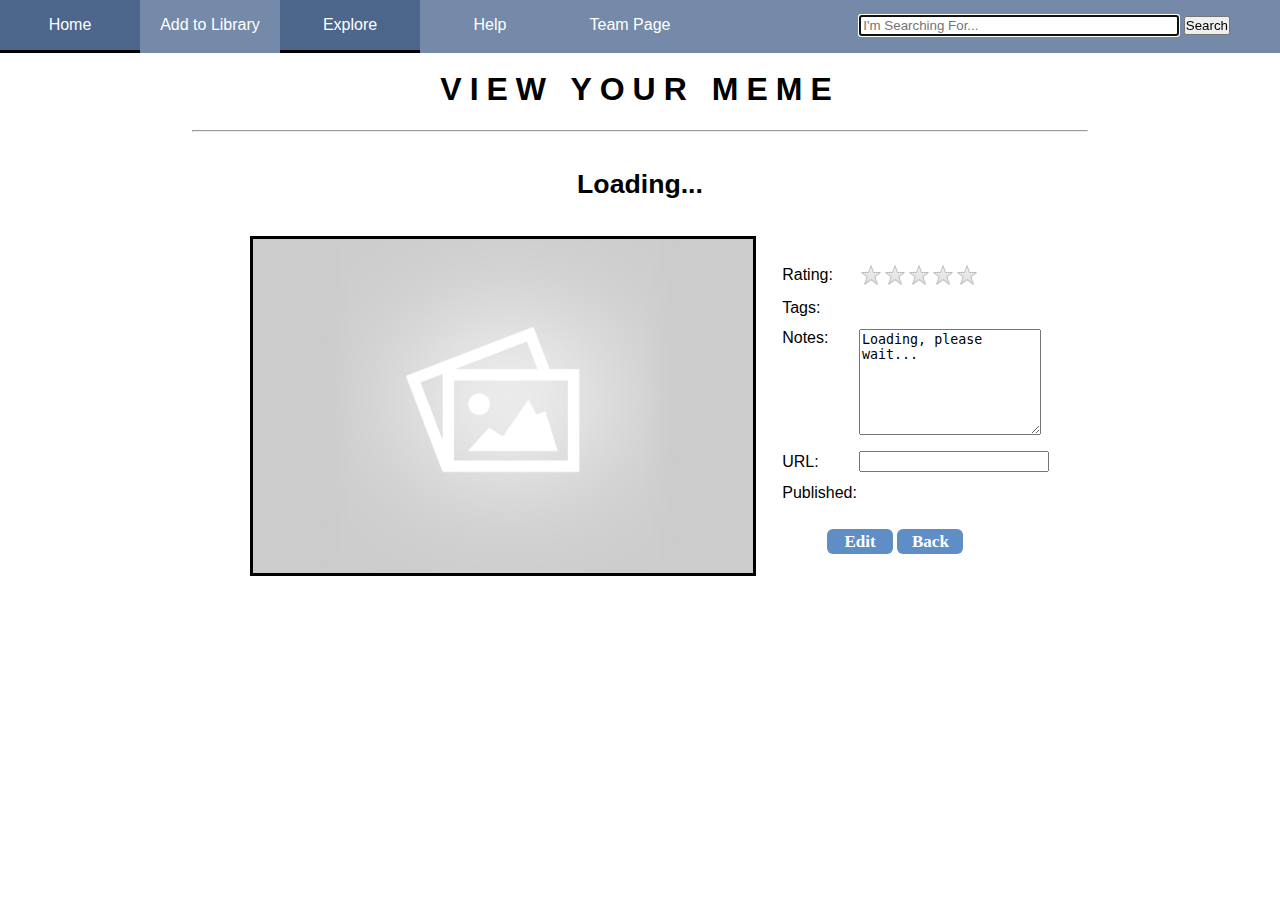
<file: viewMeme.html>
<!DOCTYPE html>
<html>

<head>
	<title>View Your Meme</title>
	<meta charset="UTF-8">
	<link rel="stylesheet" type="text/css" href="style.css">
	<script src="http://www.parsecdn.com/js/parse-1.2.19.min.js"></script>
	<style type="text/css">
		#main_area {
			text-align: center;
			width: 100%;
		}
		#title {
			color: black;
			font-size: 20pt;
			padding: 10px;
		}
		#image {
			display: inline-block;
		}
		#image img {
			border: 3px solid black;
			height: auto;
			max-width: 500px;
			max-height: 500px;
		}
		#meme_info {
			padding: 20px;
			display: inline-block;
			max-width: 230px;
			text-align: left;
			vertical-align: top;
		}
		#interaction {
			padding: 20px;
			text-align: center;
		}
		#noteslabel {
			padding-top: 5px;
			vertical-align: top;
		}
		#notes {
			height: 100px;
		}
		table {
			display: inline;
			width: 100%;
		}
		table input {
			width: 100%;
		}
		table tr td {
			padding: 5px 0px;
		}
		.tags ul {
			padding: 0;
			margin: 0;
			list-style-type: none;
		}
		.tags ul li {
			float: left;
			display: inline-block;
			margin: 2px;
		}
		.tags ul li a:link {
			text-decoration: none;
		}
		.tags ul li a:hover {
			text-decoration: underline;
		}
		table .tags a {
			display: block;
			text-align: center;
			border-radius: 5px;
			background-color: #B6CBDD;
			color: white;
			border: 3px solid #4C668C;
			padding: 0px 2px;
		}
		span {
			font-size: 16pt;
		}
		.starRating {
			display: inline-block;
			position: relative;
			height: 24px;
			background: url('images/stars1.png') repeat-x 0 0;
			vertical-align: bottom;
		}
		.starRating div {
			float: left;
			position: relative;
			height: 24px;
		}
		.starRating input {
			position: relative;
			z-index: 1;
			width: 24px;
			height: 24px;
			margin: 0;
			padding: 0;
			opacity: 0;
		}
		.starRating label {
			position: absolute;
			top: 0;
			left: 0;
			width: 100%;
			height: 24px;
		}
		.starRating span {
			display: none;
		}
		.starRating input:checked + label,
		.starRating:hover input:checked:hover + label {
			background: url('images/stars1.png') repeat-x 0 -24px;
		}
		.button {
			-moz-box-shadow: inset -50px -50px 0px 50px #5f8ec7;
			-webkit-box-shadow: inset -50px -50px 0px 50px #5f8ec7;
			box-shadow: inset -50px -50px 0px 50px #5f8ec7;
			background-color: transparent;
			-webkit-border-top-left-radius: 6px;
			-moz-border-radius-topleft: 6px;
			border-top-left-radius: 6px;
			-webkit-border-top-right-radius: 6px;
			-moz-border-radius-topright: 6px;
			border-top-right-radius: 6px;
			-webkit-border-bottom-right-radius: 6px;
			-moz-border-radius-bottomright: 6px;
			border-bottom-right-radius: 6px;
			-webkit-border-bottom-left-radius: 6px;
			-moz-border-radius-bottomleft: 6px;
			border-bottom-left-radius: 6px;
			text-indent: 0px;
			display: inline-block;
			color: #ffffff;
			font-family: Trebuchet MS;
			font-size: 17px;
			font-weight: bold;
			font-style: normal;
			height: 25px;
			line-height: 25px;
			width: 66px;
			text-decoration: none;
			text-align: center;
		}
		.classname:active {
			position: relative;
			top: 1px;
		}
		@media screen and (max-width: 600px) {
			#image img {
				max-width: 400px;
				max-height: 400px;
			}
		}
		@media screen and (max-width: 480px) {
			#image img {
				max-width: 300px;
				max-height: 300px;
			}
		}
	</style>

	<script>

			window.onload = function () {
                Parse.initialize("8lnVjjPew8kds7OwHV3j0VDtO7eqiQXNtv1mwACQ", "SNQrS54MtLfaswRMDE574zvjfKyMhppxOw4LDrse");
				
                var Meme = Parse.Object.extend("Meme");
                var query = new Parse.Query(Meme);
                var objectID = window.location.hash.substring(1);
                query.get(objectID, {
                    success: function(meme) {
                        //success
                        document.getElementById("title").innerHTML = meme.get("title");
				        document.getElementById("notes").value = meme.get("notes");
				        document.getElementById("url").value = meme.get("url");
				        parseTags(meme.get("tag"));
                        var fileSource = meme.get("file");
                        document.getElementById("memeImage").src = fileSource.url();
                        document.getElementById("pubDate").innerHTML = meme.createdAt;
                        document.getElementById("editButton").href = "editMeme.html#"+objectID;
                        var rate = meme.get("rating");
                        document.getElementById("rating"+rate).checked = true;
                    },
                    error: function(object, error) {
                        //error
                    }
                });
				
				
			}
        
        function parseTags(allTags) {
            var listContainer = document.createElement("ul");
            document.getElementById("tagList").appendChild(listContainer);
            var splitTags = allTags.split(" ");
            for(var i = 0; i < splitTags.length; i++) {
                var listItem = document.createElement("li");
                var linkItem = document.createElement("a");
                linkItem.innerHTML = splitTags[i];
                linkItem.href = "explore.html";
                linkItem.id = "tag"+i;
                linkItem.name = "tagList";
                listItem.appendChild(linkItem);
                listContainer.appendChild(listItem);
            }
        }
        function goBack() {
            window.history.back()
        }
        
        function btn_onclick(){
            window.location.href = "explore.html";   
        }
	</script>

</head>

<body>
	<div class="menu">
		<ul>
			<li><a href="index.html">Home</a>
			</li>
			<li><a href="addPage.html">Add to Library</a>
			</li>
			<li><a href="explore.html" class="currentPage">Explore</a>
			</li>
			<li><a href="helper.html">Help</a>
			</li>
			<li><a href="memeTnew.html">Team Page</a>
			</li>
		</ul>
		<form style="float: right;">
			<input type="search" class="searchBox" name="query" placeholder="I'm searching for..." autofocus/>
			<input type="button" class="searchButton" onClick = "return btn_onclick()" value="Search" />
		</form>
	</div>

	<div class="content">
		<h1>VIEW YOUR MEME</h1>
		<hr>
		<section id="main_area">

			<h3 id="title">Loading...</h3>

			<div id="image">
				<img id="memeImage" src="images/placeholder.png" alt="placeholder">
			</div>

			<div id="meme_info">
				<table>
					<tr>
						<td>Rating:</td>
						<td>
							<div class="starRating">
								<div>
									<div>
										<div>
											<div>
												<input id="rating1" type="radio" name="rating" value="1" disabled>
												<label for="rating1"><span>1</span>
												</label>
											</div>
											<input id="rating2" type="radio" name="rating" value="2" disabled>
											<label for="rating2"><span>2</span>
											</label>
										</div>
										<input id="rating3" type="radio" name="rating" value="3" disabled>
										<label for="rating3"><span>3</span>
										</label>
									</div>
									<input id="rating4" type="radio" name="rating" value="4" disabled>
									<label for="rating4"><span>4</span>
									</label>
								</div>
								<input id="rating5" type="radio" name="rating" value="5" disabled>
								<label for="rating5"><span>5</span>
								</label>
							</div>
						</td>
					</tr>
					<tr>
						<td>Tags:</td>
						<td id="tagList" class="tags">
						</td>
					</tr>
					<tr>
						<td id="noteslabel">Notes:</td>
						<td>
							<textarea name="note" id="notes" readonly>Loading, please wait...</textarea>
						</td>
					</tr>
					<tr>
						<td>URL:</td>
						<td>
							<input class="textbox" id="url" readonly/>
						</td>
					</tr>
					<tr>
						<td>Published:</td>
						<td id="pubDate">
						</td>
					</tr>

				</table>



				<div id="interaction">
					<a href="editMeme.html" id="editButton" class="button">Edit</a>
					<a href="index.html" class="button">Back</a>
				</div>
			</div>

		</section>
	</div>

</body>

</html>
</file>
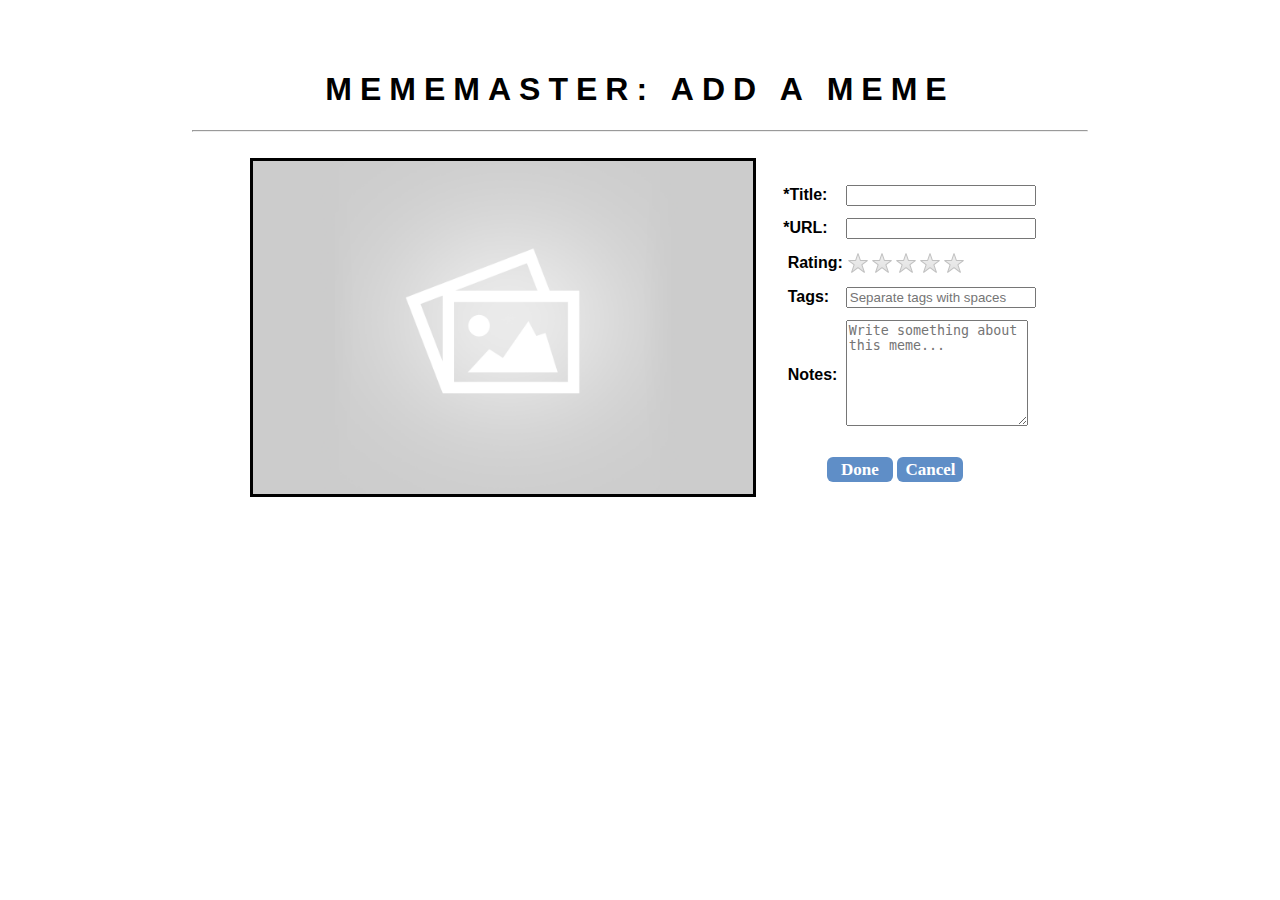
<file: memeExten/addPage.html>
<!DOCTYPE html>
<html>

<head>

	<title>Add A Meme</title>
	<meta charset="UTF-8">
	<link rel="stylesheet" type="text/css" href="style.css">
    
	<style type="text/css">
		#main_area {
			text-align: center;
			width: 100%;
		}
		#image {
			display: inline-block;
		}
		#image img {
			border: 3px solid black;
			height: auto;
			max-width: 500px;
			max-height: 500px;
		}
		#meme_info {
			padding: 20px;
			display: inline-block;
            max-width: 230px;
			text-align: left;
			vertical-align: top;
		}
		#interaction {
			padding: 20px;
			text-align: center;
		}
        #noteslabel{
            padding-top: 5px;
            vertical-align: top;   
        }
        #note {
            height: 100px;
        }
		#title {
			text-transform: capitalize;	
		}
		table {
			display: inline;
			width: 100%;
		}
		table input {
			width: 100%;
		}
		table tr td {
			padding: 5px 0px;
		}
		.starRating {
			display: inline-block;
			position: relative;
			height: 24px;
			background: url('images/stars1.png') repeat-x 0 0;
			vertical-align: bottom;
		}
		.starRating div {
			float: left;
			position: relative;
			height: 24px;
		}
		.starRating input {
			position: relative;
			z-index: 1;
			width: 24px;
			height: 24px;
			margin: 0;
			padding: 0;
			opacity: 0;
		}
		.starRating label {
			position: absolute;
			top: 0;
			left: 0;
			width: 100%;
			height: 24px;
		}
		.starRating span {
			display: none;
		}
		.starRating input:checked + label,
		.starRating:hover input:checked:hover + label {
			background: url('images/stars1.png') repeat-x 0 -24px;
		}
		.starRating:hover input:checked + label {
			background: transparent;
		}
		.starRating:hover input:hover + label {
			background: url('images/stars1.png') repeat-x 0 -48px;
		}
		.button {
			-moz-box-shadow: inset -50px -50px 0px 50px #5f8ec7;
			-webkit-box-shadow: inset -50px -50px 0px 50px #5f8ec7;
			box-shadow: inset -50px -50px 0px 50px #5f8ec7;
			background-color: transparent;
			-webkit-border-top-left-radius: 6px;
			-moz-border-radius-topleft: 6px;
			border-top-left-radius: 6px;
			-webkit-border-top-right-radius: 6px;
			-moz-border-radius-topright: 6px;
			border-top-right-radius: 6px;
			-webkit-border-bottom-right-radius: 6px;
			-moz-border-radius-bottomright: 6px;
			border-bottom-right-radius: 6px;
			-webkit-border-bottom-left-radius: 6px;
			-moz-border-radius-bottomleft: 6px;
			border-bottom-left-radius: 6px;
			text-indent: 0px;
			display: inline-block;
			color: #ffffff;
			font-family: Trebuchet MS;
			font-size: 17px;
			font-weight: bold;
			font-style: normal;
			height: 25px;
			line-height: 25px;
			width: 66px;
			text-decoration: none;
			text-align: center;
		}
		.classname:active {
			position: relative;
			top: 1px;
		}
        
        @media screen and (max-width : 600px){
            #image img {
            max-width: 400px;
			max-height: 400px;
            }
        }
        @media screen and (max-width : 480px){
            #image img {
            max-width: 300px;
			max-height: 300px;
            }
        }
	</style>




</head>

<body>

	<!-- MAIN AREA & INTERACTION -->
	<div class="content">
		<h1>MEMEMASTER: ADD A MEME</h1>
		<hr>
		<br>

		<div id="main_area">

			<div id="image">
				<img src="images/placeholder.png" id="imagePlaceholder" alt="picture">
			</div>

			<div id="meme_info">
				<table>
					<tr>
						<th>*Title:</th>
						<td>
							<form name="page">
								<input type="text" id="title" name="title">
							</form>
						</td>
					</tr>
					<tr>
						<th>*URL:</th>
						<td>
							<form name="link">
								<input type="text" id="newImageUrl" name="url" readonly>
							</form>
						</td>
					</tr>
					<tr>
						<th>&nbsp;Rating:</th>
						<td>

							<div class="starRating">
								<div>
									<div>
										<div>
											<div>
												<input id="rating1" type="radio" name="rating" value="1">
												<label for="rating1"><span>1</span>
												</label>
											</div>
											<input id="rating2" type="radio" name="rating" value="2">
											<label for="rating2"><span>2</span>
											</label>
										</div>
										<input id="rating3" type="radio" name="rating" value="3">
										<label for="rating3"><span>3</span>
										</label>
									</div>
									<input id="rating4" type="radio" name="rating" value="4">
									<label for="rating4"><span>4</span>
									</label>
								</div>
								<input id="rating5" type="radio" name="rating" value="5">
								<label for="rating5"><span>5</span>
								</label>
							</div>

						</td>
					</tr>
					<tr>
						<th>&nbsp;Tags:</th>
						<td>
							<input type="text" id="tag" name="tag" placeholder="Separate tags with spaces">
						</td>
					</tr>
					<tr>
						<th>&nbsp;Notes:</th>
						<td>
							<textarea type="text" name="note" id="note" placeholder="Write something about this meme..."></textarea>
						</td>
					</tr>

				</table>

				<div id="interaction">
					<a href="#" id="done" class="button">Done</a>

					<a href="../index.html" class="button">Cancel</a>
				</div>

			</div>
		</div>
	</div>

</body>
<script src="addPage.js"></script>
</html>
</file>
<file: style.css>
body {
    font-family: 'AppleGothic', 'Segoe UI Light', Helvetica, sans-serif;
    margin: 0px;
    font-size: 100%;
}

.content {
    padding-top: 50px;
    padding-bottom: 50px;
    margin-left: auto;
    margin-right: auto;
    width:70%;
}

h1 {
    text-align: center;
    letter-spacing: 8px;
    font-size: 2em;
    width:100%
}

h3 {
    font-size: 1.2em;
}

.menu{
    float: left;
    padding: 0;
    margin: 0;
    width: 100%;
    background: #758AA8;
    position: absolute;
}

.menu ul {
    padding: 0;
    margin: 0;
}

.menu li {
    display: inline-block;
    line-height: 50px;
    float: left;
}

.menu li a {
    min-width: 140px;
    display: block;
    text-align: center;
    color: white;
    text-decoration: none;
}

.menu li:hover a {
    background: #4C668C;
    border-bottom: 3px solid black;
}

.menu .currentPage {
    background: #4C668C;
    border-bottom: 3px solid black;
}

.menu form {
    line-height: 50px;
    padding-right: 50px;
    white-space: nowrap;
    float: right;
}

.menu .searchBox{
    width: 320px;
    text-transform: capitalize;
}

.menu .searchButton{
    vertical-align: middle;
    margin: 0;
    padding: 0;
}

@media screen and (max-width : 1125px){
    
    .content {
        padding-top: 100px;
        width:80%;
    }
    
    .menu form{
        padding-right: 50px;
    }
    
    .menu .searchBox{
        width: 600px;
    }
}

@media screen and (max-width : 768px){
    
    .content {
        padding-top: 100px;
        width:90%;
    }
    
    .menu li{
        width: 20%;
        white-space: nowrap;
    }
    
    .menu li a{
        min-width: 0;    
    }
    
    .menu form{
        padding-right: 50px;
        right: 0;
    }
    
    .menu .searchBox{
        width: 320px;
    }
}

@media screen and (max-width : 600px){
    
    .content {
        padding-top: 300px;
        width:100%;
    }
    
    .menu ul li{
        width: 100%;   
    }
    
    .menu li a{
        min-width: 0;    
    }
    
    .menu form{
        padding-right: 50px;
        right: 0;
    }
    
    .menu .searchBox{
        width: 320px;
    }
}



@media screen and (max-width : 480px){
    
    .content {
        padding-top: 300px;
        width:100%;
    }
    
    .menu ul li{
        width: 100%;   
    }
    
    .menu .searchBox{
        width: 220px;
    }
}
</file>
<file: navBar.css>
.menu{
    float: left;
    padding: 0;
    margin: 0;
}

.menu ul {
    padding: 0;
    margin: 0;
    position: absolute;
    min-width: 1200px;
    width: 100%;
    background: #758AA8;
}

.menu li {
    display: inline-block;
    float: left;
    line-height: 50px;
}

.menu li a {
    min-width: 140px;
    display: block;
    text-align: center;
    color: white;
    text-decoration: none;
}

.menu li:hover a {
    background: #4C668C;
    border-bottom: 3px solid black;
}

.menu .currentPage {
    background: #4C668C;
    border-bottom: 3px solid black;
}

.menu li form{
    margin-left: 100px;
    float:right;
}

.menu .searchBox{
    width: 320px;
    height: 24px;
}

.menu .searchButton{
    vertical-align: middle;
}
</file>
<file: memeExten/style.css>
body {
    font-family: 'AppleGothic', 'Segoe UI Light', Helvetica, sans-serif;
    margin: 0px;
    font-size: 100%;
}

.content {
    padding-top: 50px;
    padding-bottom: 50px;
    margin-left: auto;
    margin-right: auto;
    width:70%;
}

h1 {
    text-align: center;
    letter-spacing: 8px;
    font-size: 2em;
    width:100%
}

h3 {
    font-size: 1.2em;
}

.menu{
    float: left;
    padding: 0;
    margin: 0;
}

.menu ul {
    padding: 0;
    margin: 0;
    position: absolute;
    width: 100%;
    background: #758AA8;
}

.menu li {
    display: inline-block;
    line-height: 50px;
    float: left;
}

.menu li a {
    min-width: 140px;
    display: block;
    text-align: center;
    color: white;
    text-decoration: none;
}

.menu li:hover a {
    background: #4C668C;
    border-bottom: 3px solid black;
}

.menu .currentPage {
    background: #4C668C;
    border-bottom: 3px solid black;
}

.menu form{
    line-height: 50px;
    padding-right: 50px;
    white-space: nowrap;
}

.menu .searchBox{
    width: 320px;
    height: 24px; 
}

.menu .searchButton{
    vertical-align: middle;
}

@media screen and (max-width : 1125px){
    
    .content {
        padding-top: 100px;
        width:80%;
    }
    
    .menu form{
        position: relative;
        right: 15%;   
    }
    
    .menu .searchBox{
        width: 500px;
    }
}

@media screen and (max-width : 768px){
    
    .content {
        padding-top: 100px;
        width:90%;
    }
    
    .menu li{
        width: 20%;
        white-space: nowrap;
    }
    
    .menu li a{
        min-width: 0;    
    }
    
    .menu form{
        padding-right: 50px;
        right: 0;
    }
    
    .menu .searchBox{
        width: 320px;
    }
}

@media screen and (max-width : 600px){
    
    .content {
        padding-top: 300px;
        width:100%;
    }
    
    .menu ul li{
        width: 100%;   
    }
    
    .menu li a{
        min-width: 0;    
    }
    
    .menu form{
        padding-right: 50px;
        right: 0;
    }
    
    .menu .searchBox{
        width: 320px;
    }
}



@media screen and (max-width : 480px){
    
    .content {
        padding-top: 300px;
        width:100%;
    }
    
    .menu ul li{
        width: 100%;   
    }
    
    .menu .searchBox{
        width: 220px;
    }
}
</file>
